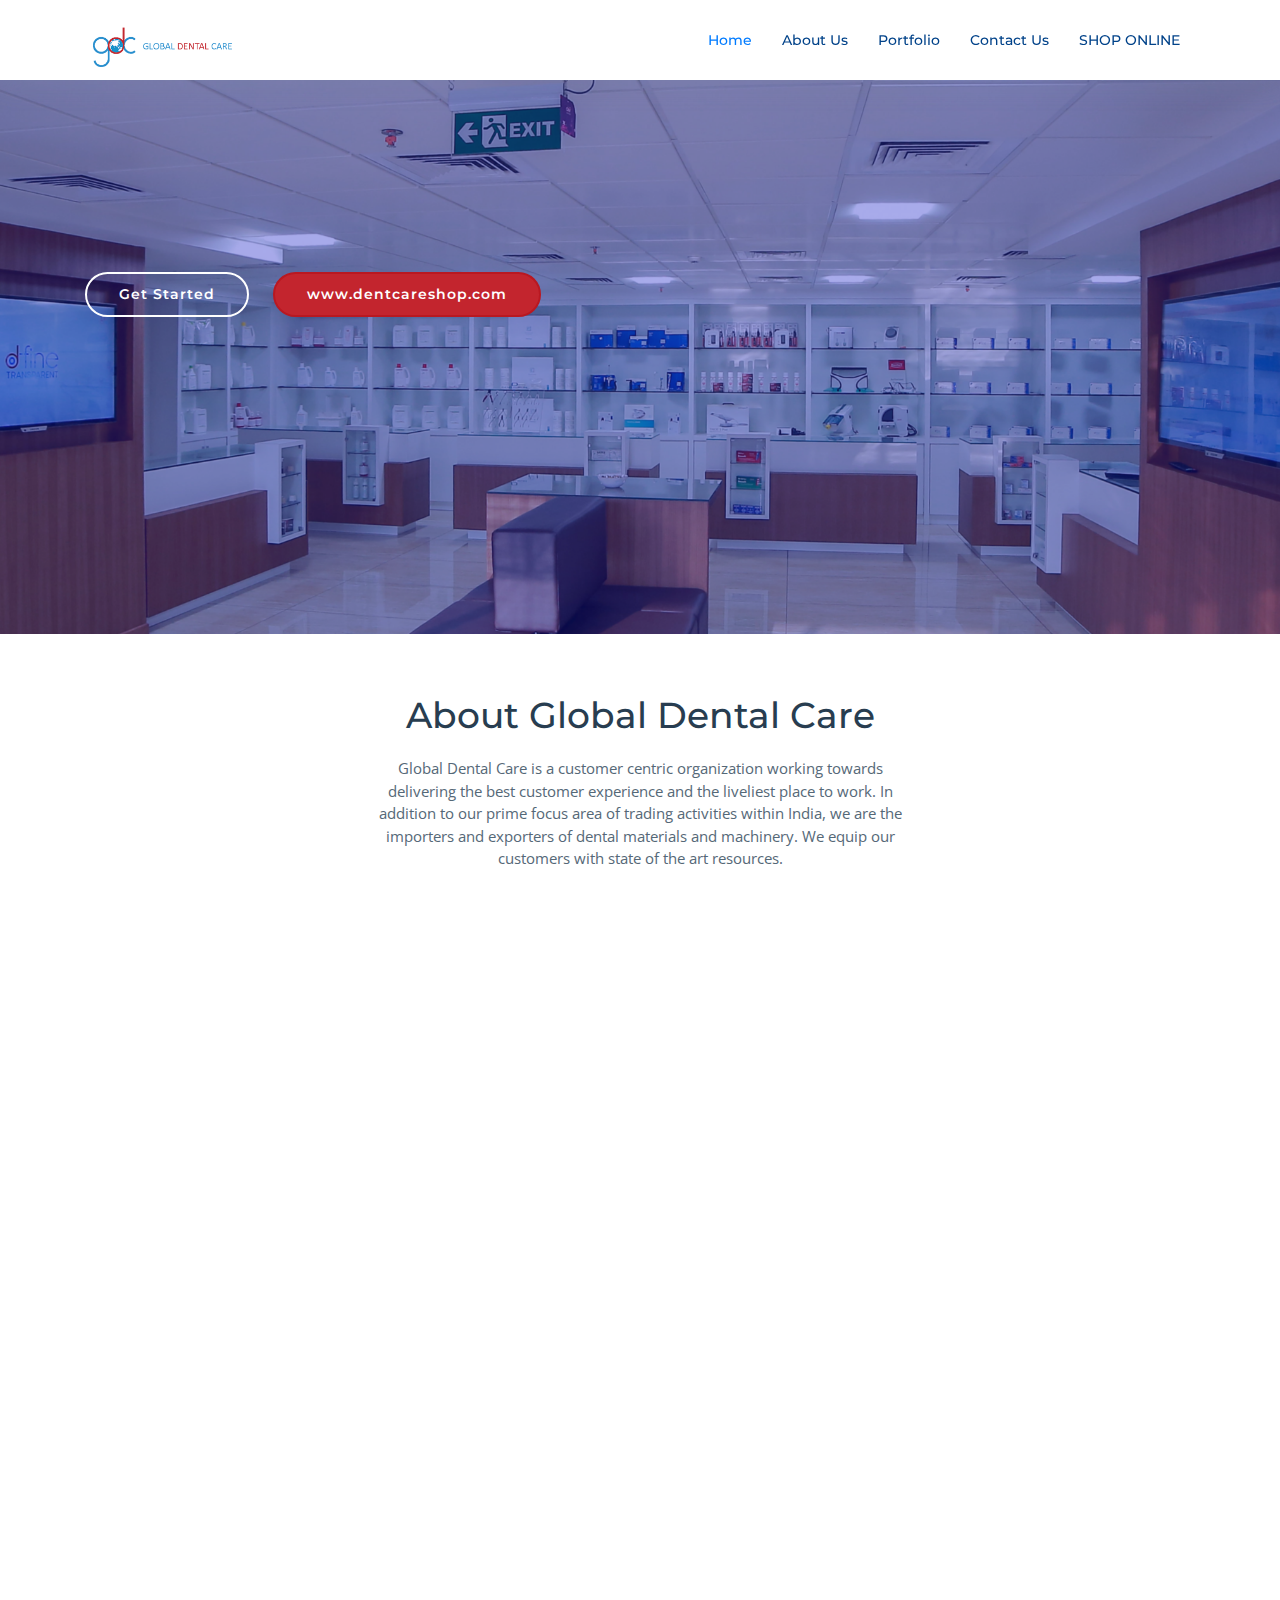
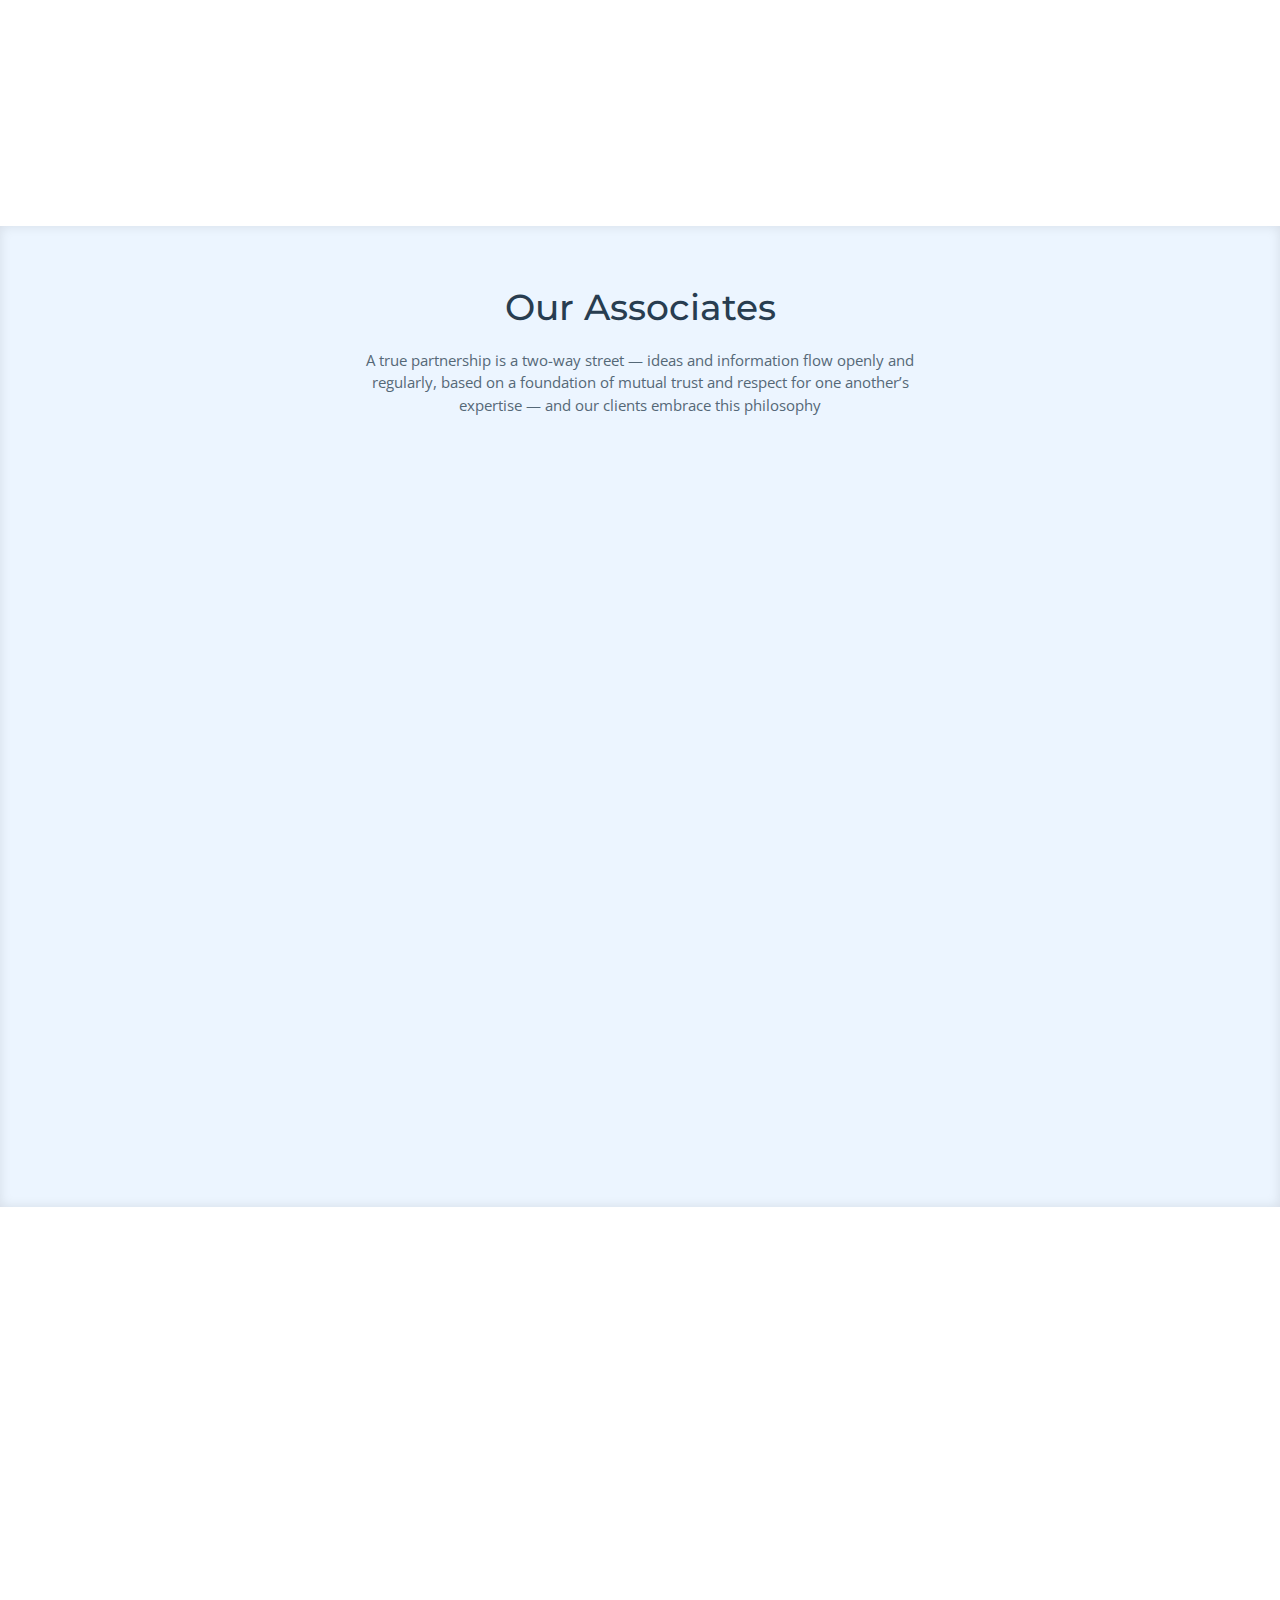
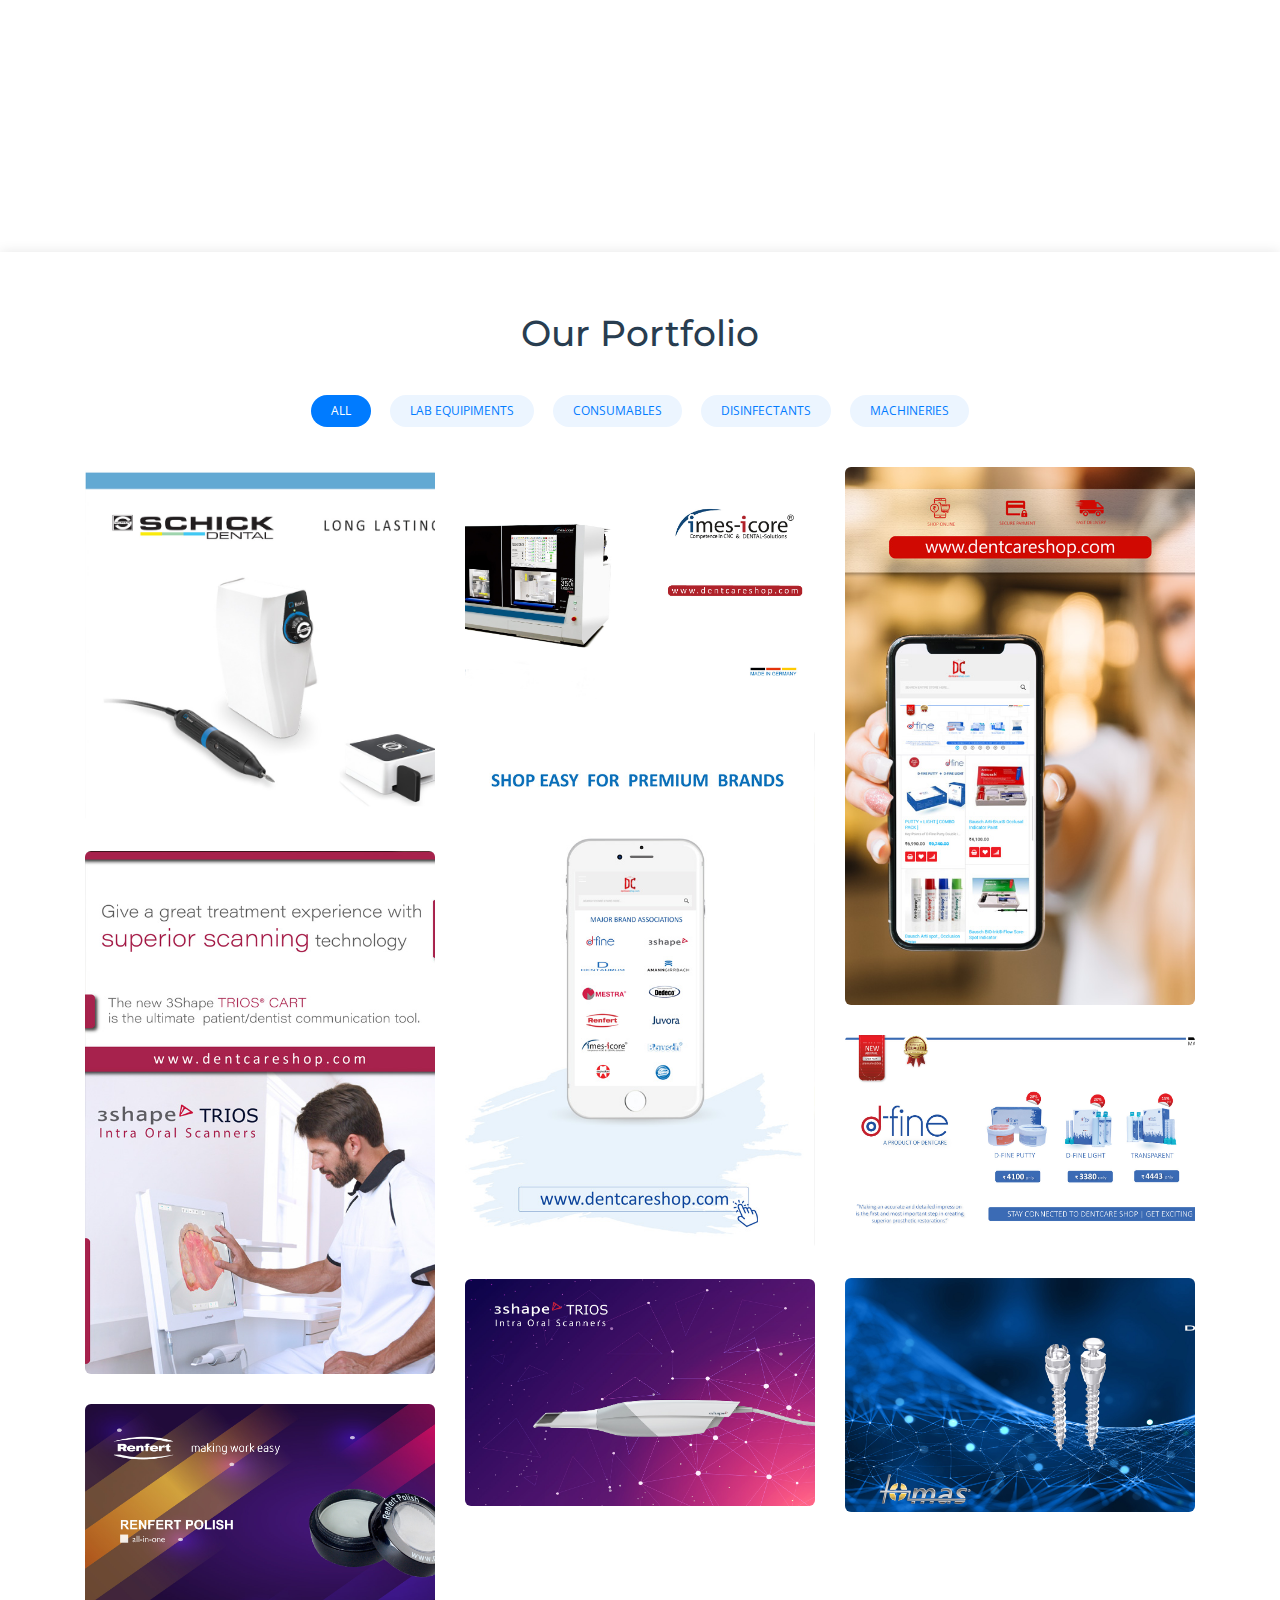
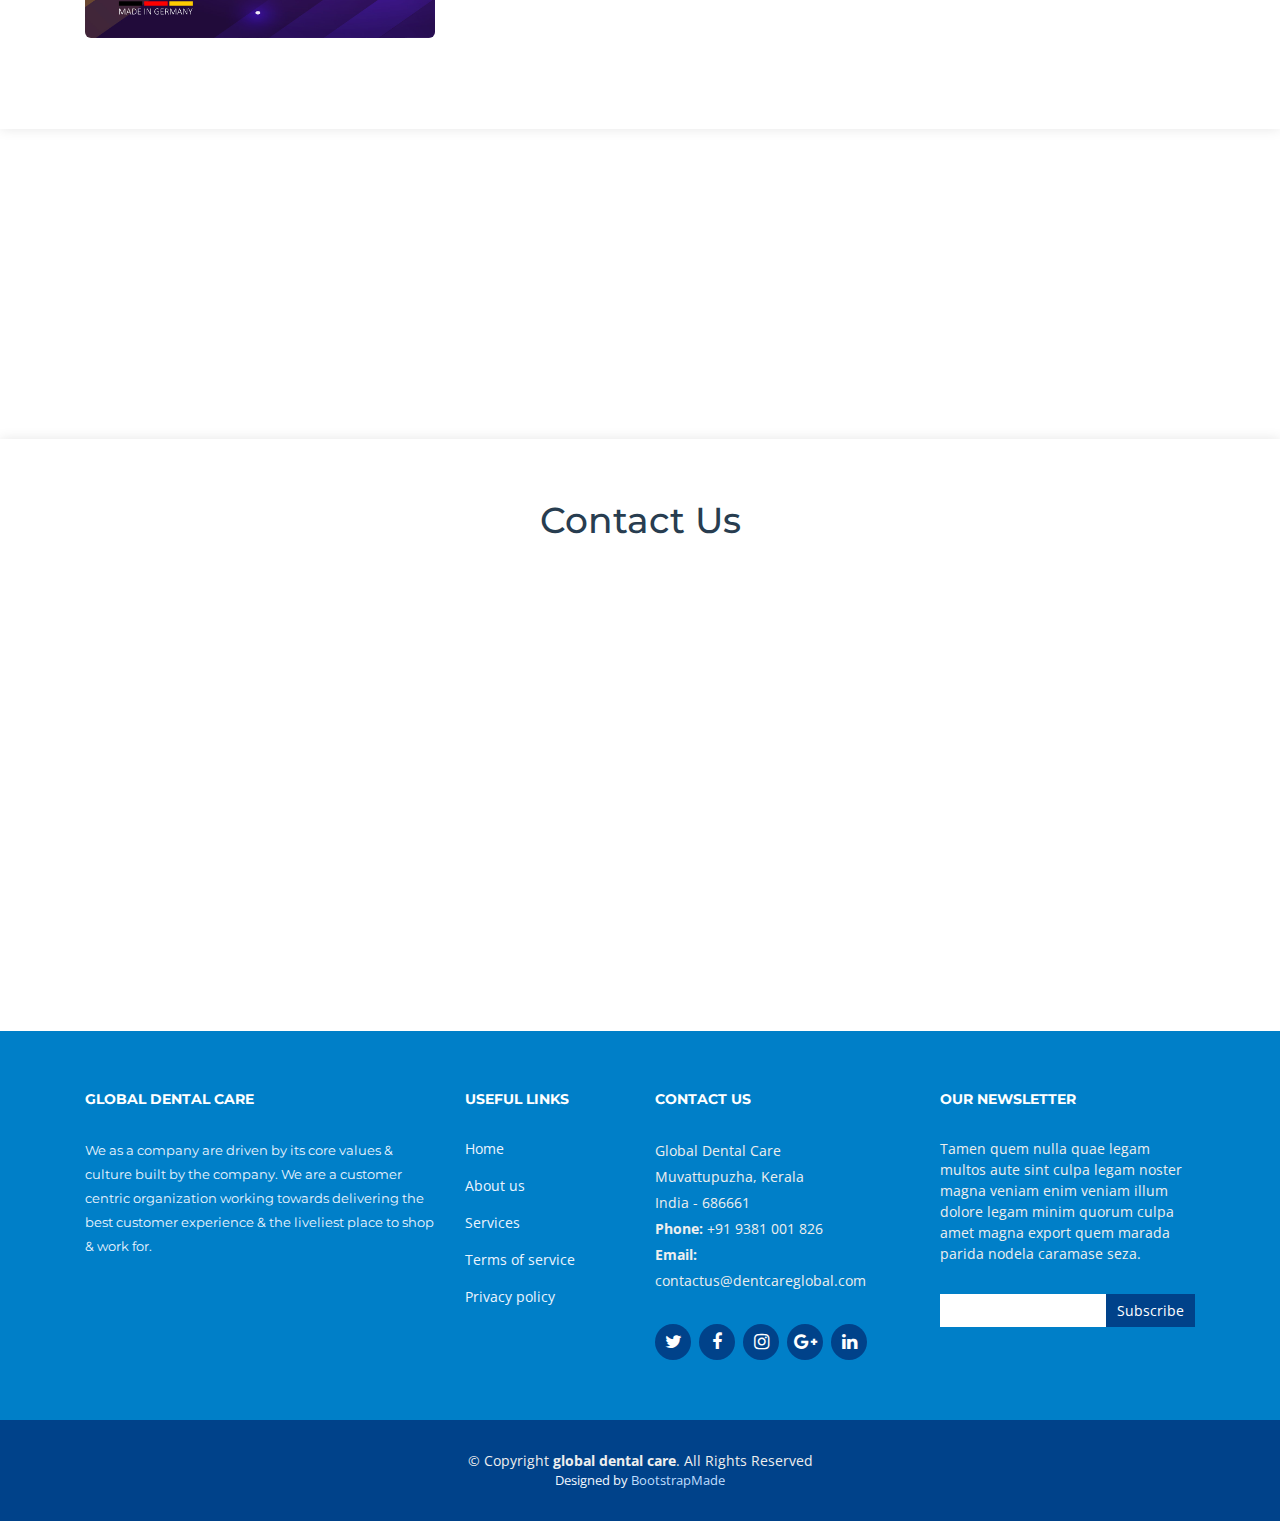
<file: index.html>
<!DOCTYPE html>
<html lang="en">
<head>
  <meta charset="utf-8">
  <title>Global Dental Care</title>
  <meta content="width=device-width, initial-scale=1.0" name="viewport">
  <meta content="" name="keywords">
  <meta content="" name="description">

  <!-- Favicons -->
  <link href="img/favicon.png" rel="icon">
  <link href="img/apple-touch-icon.png" rel="apple-touch-icon">

  <!-- Google Fonts -->
  <link href="https://fonts.googleapis.com/css?family=Open+Sans:300,300i,400,400i,700,700i|Montserrat:300,400,500,700" rel="stylesheet">

  <!-- Bootstrap CSS File -->
  <link href="lib/bootstrap/css/bootstrap.min.css" rel="stylesheet">

  <!-- Libraries CSS Files -->
  <link href="lib/font-awesome/css/font-awesome.min.css" rel="stylesheet">
  <link href="lib/animate/animate.min.css" rel="stylesheet">
  <link href="lib/ionicons/css/ionicons.min.css" rel="stylesheet">
  <link href="lib/owlcarousel/assets/owl.carousel.min.css" rel="stylesheet">
  <link href="lib/lightbox/css/lightbox.min.css" rel="stylesheet">

  <!-- Main Stylesheet File --> 
  <link href="css/style.css" rel="stylesheet">

  <!-- =======================================================
    Theme Name: NewBiz
    Theme URL: https://bootstrapmade.com/newbiz-bootstrap-business-template/
    Author: BootstrapMade.com
    License: https://bootstrapmade.com/license/
  ======================================================= -->
</head>

<body>

  <!--==========================
  Header
  ============================-->
  <header id="header" class="fixed-top">
    <div class="container">

      <div class="logo float-left">
        <!-- Uncomment below if you prefer to use an image logo -->
        <!-- <h1 class="text-light"><a href="#header"><span>NewBiz</span></a></h1> -->
        <a href="#intro" class="scrollto"><img src="img/logo.png" alt="" class="img-fluid"></a>
      </div>

      <nav class="main-nav float-right d-none d-lg-block">
        <ul>
          <li class="active"><a href="#intro">Home</a></li>
          <li><a href="#about">About Us</a></li>
          <!-- <li><a href="#services">Services</a></li> -->
          <li><a href="#portfolio">Portfolio</a></li>
          <!-- <li><a href="#team">Team</a></li> -->
     <!--      <li class="drop-down"><a href="">Drop Down</a>
            <ul>
              <li><a href="#">Drop Down 1</a></li>
              <li class="drop-down"><a href="#">Drop Down 2</a>
                <ul>
                  <li><a href="#">Deep Drop Down 1</a></li>
                  <li><a href="#">Deep Drop Down 2</a></li>
                  <li><a href="#">Deep Drop Down 3</a></li>
                  <li><a href="#">Deep Drop Down 4</a></li>
                  <li><a href="#">Deep Drop Down 5</a></li>
                </ul>
              </li>
              <li><a href="#">Drop Down 3</a></li>
              <li><a href="#">Drop Down 4</a></li>
              <li><a href="#">Drop Down 5</a></li>
            </ul>
          </li> -->
          <li><a href="#contact">Contact Us</a></li>
          <li><a href="https://dentcareshop.com" target="_blank">SHOP ONLINE</a></li>
        </ul>
      </nav><!-- .main-nav -->
      
    </div>
  </header><!-- #header -->

  <!--==========================
    Intro Section
  ============================-->
  <section id="intro" class="clearfix">
    <div class="container">

      <div class="intro-img">
        <img src="img/intro-img.svg" alt="" class="img-fluid">
      </div>

      <div class="intro-info">
      <!--   <h2>We provide<br><span>solutions</span><br>for your business!</h2> --><br><br><br>
        <div>
          <a href="#about" class="btn-services scrollto">Get Started</a>
          <a href="https://dentcareshop.com" target="_blank" class="btn-get-started scrollto">www.dentcareshop.com</a>
        </div>
      </div>

    </div>
  </section><!-- #intro -->

  <main id="main">

    <!--==========================
      About Us Section
    ============================-->
    <section id="about">
      <div class="container">

        <header class="section-header">
          <h3>About Global Dental Care</h3>
          <p>Global Dental Care is a customer centric organization working towards delivering the best customer experience and the liveliest place to work. In addition to our prime focus area of trading activities within India, we are the importers and exporters of dental materials and machinery. We equip our customers with state of the art resources.</p>
        </header>

<!--         <div class="row about-container">

          <div class="col-lg-6 content order-lg-1 order-2">
            <p>
              Lorem ipsum dolor sit amet, consectetur adipiscing elit, sed do eiusmod tempor incididunt ut labore et dolore magna aliqua. Ut enim ad minim veniam, quis nostrud exercitation ullamco laboris nisi ut aliquip ex ea commodo consequat.
            </p>

            <div class="icon-box wow fadeInUp">
              <div class="icon"><i class="fa fa-shopping-bag"></i></div>
              <h4 class="title"><a href="">Eiusmod Tempor</a></h4>
              <p class="description">Et harum quidem rerum facilis est et expedita distinctio. Nam libero tempore, cum soluta nobis est eligendi</p>
            </div>

            <div class="icon-box wow fadeInUp" data-wow-delay="0.2s">
              <div class="icon"><i class="fa fa-photo"></i></div>
              <h4 class="title"><a href="">Magni Dolores</a></h4>
              <p class="description">Excepteur sint occaecat cupidatat non proident, sunt in culpa qui officia deserunt mollit anim id est laborum</p>
            </div>

            <div class="icon-box wow fadeInUp" data-wow-delay="0.4s">
              <div class="icon"><i class="fa fa-bar-chart"></i></div>
              <h4 class="title"><a href="">Dolor Sitema</a></h4>
              <p class="description">Minim veniam, quis nostrud exercitation ullamco laboris nisi ut aliquip ex ea commodo consequat tarad limino ata</p>
            </div>

          </div>

          <div class="col-lg-6 background order-lg-2 order-1 wow fadeInUp">
            <img src="img/about-img.svg" class="img-fluid" alt="">
          </div>
        </div> -->

        <div class="row about-extra">
          <div class="col-lg-6 wow fadeInUp">
            <img src="img/about-extra-1.svg" class="img-fluid" alt="">
          </div>
          <div class="col-lg-6 wow fadeInUp pt-5 pt-lg-0">
            <h4>A one stop shop for an array of dental materials and equipments</h4>
            <p>
              We as a company are driven by its core values & culture built by the company. We are a customer centric organization working towards delivering the best customer experience & the liveliest place to shop & work for. 
            </p>
            <p>
             We are committed to becoming the most loved and trusted marketplace on the web by offering superior safe shopping experience, rapid delivery, and stellar customer service.
            </p>
          </div>
        </div>

        <div class="row about-extra">
          <div class="col-lg-6 wow fadeInUp order-1 order-lg-2">
            <img src="img/about-extra-2.svg" class="img-fluid" alt="">
          </div>

          <div class="col-lg-6 wow fadeInUp pt-4 pt-lg-0 order-2 order-lg-1">
            <!-- <h4>Neque saepe temporibus repellat ea ipsum et. Id vel et quia tempora facere reprehenderit.</h4> --><br>
            <p>
              We promise to provide 100% genuine products. It will be a one stop portal for customers where they can shop anything. We work passionately to exceed your expectations every time. 
            </p>
            <p>
              We will strive to become the most customer centric company where people can buy & discover anything & everything online at best possible cost. We will set examples on our customer Service in the eCommerce Industry.
            </p>
            <p>
              We will make online shopping a delightful experience & ensure safe & secure environment.
            </p>
          </div>
          
        </div>

      </div>
    </section><!-- #about -->


        <!--==========================
      Clients Section
    ============================-->
    <section id="clients" class="section-bg">

      <div class="container">

        <div class="section-header">
          <h3>Our Associates</h3>
          <p>A true partnership is a two-way street — ideas and information flow openly and regularly, based on a foundation of mutual trust and respect for one another’s expertise — and our clients embrace this philosophy</p>
        </div>

        <div class="row no-gutters clients-wrap clearfix wow fadeInUp">

          <div class="col-lg-3 col-md-4 col-xs-6">
            <div class="client-logo">
              <img src="img/clients/client-1.png" class="img-fluid" alt="">
            </div>
          </div>
          
          <div class="col-lg-3 col-md-4 col-xs-6">
            <div class="client-logo">
              <img src="img/clients/client-2.png" class="img-fluid" alt="">
            </div>
          </div>
        
          <div class="col-lg-3 col-md-4 col-xs-6">
            <div class="client-logo">
              <img src="img/clients/client-3.png" class="img-fluid" alt="">
            </div>
          </div>
          
          <div class="col-lg-3 col-md-4 col-xs-6">
            <div class="client-logo">
              <img src="img/clients/client-4.png" class="img-fluid" alt="">
            </div>
          </div>
          
          <div class="col-lg-3 col-md-4 col-xs-6">
            <div class="client-logo">
              <img src="img/clients/client-5.png" class="img-fluid" alt="">
            </div>
          </div>
        
          <div class="col-lg-3 col-md-4 col-xs-6">
            <div class="client-logo">
              <img src="img/clients/client-6.png" class="img-fluid" alt="">
            </div>
          </div>
          
          <div class="col-lg-3 col-md-4 col-xs-6">
            <div class="client-logo">
              <img src="img/clients/client-7.png" class="img-fluid" alt="">
            </div>
          </div>
          
          <div class="col-lg-3 col-md-4 col-xs-6">
            <div class="client-logo">
              <img src="img/clients/client-8.png" class="img-fluid" alt="">
            </div>
          </div>

          <div class="col-lg-3 col-md-4 col-xs-6">
            <div class="client-logo">
              <img src="img/clients/client-9.png" class="img-fluid" alt="">
            </div>
          </div>
          
          <div class="col-lg-3 col-md-4 col-xs-6">
            <div class="client-logo">
              <img src="img/clients/client-10.png" class="img-fluid" alt="">
            </div>
          </div>
        
          <div class="col-lg-3 col-md-4 col-xs-6">
            <div class="client-logo">
              <img src="img/clients/client-11.png" class="img-fluid" alt="">
            </div>
          </div>
          
          <div class="col-lg-3 col-md-4 col-xs-6">
            <div class="client-logo">
              <img src="img/clients/client-12.png" class="img-fluid" alt="">
            </div>
          </div>
          
          <div class="col-lg-3 col-md-4 col-xs-6">
            <div class="client-logo">
              <img src="img/clients/client-13.png" class="img-fluid" alt="">
            </div>
          </div>
        
          <div class="col-lg-3 col-md-4 col-xs-6">
            <div class="client-logo">
              <img src="img/clients/client-14.png" class="img-fluid" alt="">
            </div>
          </div>
          
          <div class="col-lg-3 col-md-4 col-xs-6">
            <div class="client-logo">
              <img src="img/clients/client-15.png" class="img-fluid" alt="">
            </div>
          </div>
          
          <div class="col-lg-3 col-md-4 col-xs-6">
            <div class="client-logo">
              <img src="img/clients/client-16.png" class="img-fluid" alt="">
            </div>
          </div>

        </div>

      </div>

    </section>

     <!--==========================
      Why Us Section
    ============================-->
    <section id="why-us" class="wow fadeIn">
      <div class="container">
        <header class="section-header">
          <h3>Why to choose Us</h3>
          <p>By virtue of our pan-India marketing network, we have established an excellent base of loyal clientele. In tune with the trust that we have built up over the past three decades in business, we unfailingly, live up to their expectations by providing only the best and genuine products from reputed suppliers. We make it a point to follow through on our commitment to excellence with exceptional customer service.</p>
        </header>

        <!-- <div class="row row-eq-height justify-content-center">

          <div class="col-lg-4 mb-4">
            <div class="card wow bounceInUp">
                <i class="fa fa-diamond"></i>
              <div class="card-body">
                <h5 class="card-title">Corporis dolorem</h5>
                <p class="card-text">Deleniti optio et nisi dolorem debitis. Aliquam nobis est temporibus sunt ab inventore officiis aut voluptatibus.</p>
                <a href="#" class="readmore">Read more </a>
              </div>
            </div>
          </div>

          <div class="col-lg-4 mb-4">
            <div class="card wow bounceInUp">
                <i class="fa fa-language"></i>
              <div class="card-body">
                <h5 class="card-title">Voluptates dolores</h5>
                <p class="card-text">Voluptates nihil et quis omnis et eaque omnis sint aut. Ducimus dolorum aspernatur.</p>
                <a href="#" class="readmore">Read more </a>
              </div>
            </div>
          </div>

          <div class="col-lg-4 mb-4">
            <div class="card wow bounceInUp">
                <i class="fa fa-object-group"></i>
              <div class="card-body">
                <h5 class="card-title">Eum ut aspernatur</h5>
                <p class="card-text">Autem quod nesciunt eos ea aut amet laboriosam ab. Eos quis porro in non nemo ex. </p>
                <a href="#" class="readmore">Read more </a>
              </div>
            </div>
          </div>

        </div> -->

        <div class="row counters">

          <div class="col-lg-4 col-6 text-center">
            <span data-toggle="counter-up">15,000</span>
            <p>Product Range</p>
          </div>

          <div class="col-lg-4 col-6 text-center">
            <span data-toggle="counter-up">250</span>
            <p>Distribution Centers</p>
          </div>

          <div class="col-lg-4 col-6 text-center">
            <span data-toggle="counter-up">40,000</span>
            <p>Doctors Network</p>
          </div>
       
          <div class="col-lg-4 col-6 text-center">
            <span data-toggle="counter-up">12</span>
            <p> Yrs Trading Experience</p>
          </div>

          <div class="col-lg-4 col-6 text-center">
            <span data-toggle="counter-up">6</span>
            <p>Countries Worldwide</p>
          </div>

          <div class="col-lg-4 col-6 text-center">
            <span data-toggle="counter-up">30</span>
            <p> Yrs Dental Industrial Experience</p>
          </div>

  
        </div>

      </div>
    </section>

    <!--==========================
      Services Section
    ============================-->
   <!--  <section id="services" class="section-bg">
      <div class="container">

        <header class="section-header">
          <h3>Services</h3>
          <p>Laudem latine persequeris id sed, ex fabulas delectus quo. No vel partiendo abhorreant vituperatoribus.</p>
        </header>

        <div class="row">

          <div class="col-md-6 col-lg-5 offset-lg-1 wow bounceInUp" data-wow-duration="1.4s">
            <div class="box">
              <div class="icon"><i class="ion-ios-analytics-outline" style="color: #ff689b;"></i></div>
              <h4 class="title"><a href="">Lorem Ipsum</a></h4>
              <p class="description">Voluptatum deleniti atque corrupti quos dolores et quas molestias excepturi sint occaecati cupiditate non provident</p>
            </div>
          </div>
          <div class="col-md-6 col-lg-5 wow bounceInUp" data-wow-duration="1.4s">
            <div class="box">
              <div class="icon"><i class="ion-ios-bookmarks-outline" style="color: #e9bf06;"></i></div>
              <h4 class="title"><a href="">Dolor Sitema</a></h4>
              <p class="description">Minim veniam, quis nostrud exercitation ullamco laboris nisi ut aliquip ex ea commodo consequat tarad limino ata</p>
            </div>
          </div>

          <div class="col-md-6 col-lg-5 offset-lg-1 wow bounceInUp" data-wow-delay="0.1s" data-wow-duration="1.4s">
            <div class="box">
              <div class="icon"><i class="ion-ios-paper-outline" style="color: #3fcdc7;"></i></div>
              <h4 class="title"><a href="">Sed ut perspiciatis</a></h4>
              <p class="description">Duis aute irure dolor in reprehenderit in voluptate velit esse cillum dolore eu fugiat nulla pariatur</p>
            </div>
          </div>
          <div class="col-md-6 col-lg-5 wow bounceInUp" data-wow-delay="0.1s" data-wow-duration="1.4s">
            <div class="box">
              <div class="icon"><i class="ion-ios-speedometer-outline" style="color:#41cf2e;"></i></div>
              <h4 class="title"><a href="">Magni Dolores</a></h4>
              <p class="description">Excepteur sint occaecat cupidatat non proident, sunt in culpa qui officia deserunt mollit anim id est laborum</p>
            </div>
          </div>

          <div class="col-md-6 col-lg-5 offset-lg-1 wow bounceInUp" data-wow-delay="0.2s" data-wow-duration="1.4s">
            <div class="box">
              <div class="icon"><i class="ion-ios-world-outline" style="color: #d6ff22;"></i></div>
              <h4 class="title"><a href="">Nemo Enim</a></h4>
              <p class="description">At vero eos et accusamus et iusto odio dignissimos ducimus qui blanditiis praesentium voluptatum deleniti atque</p>
            </div>
          </div>
          <div class="col-md-6 col-lg-5 wow bounceInUp" data-wow-delay="0.2s" data-wow-duration="1.4s">
            <div class="box">
              <div class="icon"><i class="ion-ios-clock-outline" style="color: #4680ff;"></i></div>
              <h4 class="title"><a href="">Eiusmod Tempor</a></h4>
              <p class="description">Et harum quidem rerum facilis est et expedita distinctio. Nam libero tempore, cum soluta nobis est eligendi</p>
            </div>
          </div>

        </div>

      </div>
    </section> --><!-- #services -->

   

    <!--==========================
      Portfolio Section
    ============================-->
    <section id="portfolio" class="clearfix">
      <div class="container">

        <header class="section-header">
          <h3 class="section-title">Our Portfolio</h3>
        </header>

        <div class="row">
          <div class="col-lg-12">
            <ul id="portfolio-flters">
              <li data-filter="*" class="filter-active">All</li>
              <li data-filter=".filter-app">Lab Equipiments</li>
              <li data-filter=".filter-card">Consumables</li>
              <li data-filter=".filter-web">Disinfectants</li>
              <li data-filter=".filter-web">machineries</li>
            </ul>
          </div>
        </div>

        <div class="row portfolio-container">

          <div class="col-lg-4 col-md-6 portfolio-item filter-app">
            <div class="portfolio-wrap">
              <img src="img/portfolio/app1.jpg" class="img-fluid" alt="">
              <div class="portfolio-info">
                <h4><a href="#">App 1</a></h4>
                <p>App</p>
                <div>
                  <a href="img/portfolio/app1.jpg" data-lightbox="portfolio" data-title="App 1" class="link-preview" title="Preview"><i class="ion ion-eye"></i></a>
                  <a href="#" class="link-details" title="More Details"><i class="ion ion-android-open"></i></a>
                </div>
              </div>
            </div>
          </div>

          <div class="col-lg-4 col-md-6 portfolio-item filter-web" data-wow-delay="0.1s">
            <div class="portfolio-wrap">
              <img src="img/portfolio/web3.jpg" class="img-fluid" alt="">
              <div class="portfolio-info">
                <h4><a href="#">Web 3</a></h4>
                <p>Web</p>
                <div>
                  <a href="img/portfolio/web3.jpg" class="link-preview" data-lightbox="portfolio" data-title="Web 3" title="Preview"><i class="ion ion-eye"></i></a>
                  <a href="#" class="link-details" title="More Details"><i class="ion ion-android-open"></i></a>
                </div>
              </div>
            </div>
          </div>

          <div class="col-lg-4 col-md-6 portfolio-item filter-app" data-wow-delay="0.2s">
            <div class="portfolio-wrap">
              <img src="img/portfolio/app2.jpg" class="img-fluid" alt="">
              <div class="portfolio-info">
                <h4><a href="#">App 2</a></h4>
                <p>App</p>
                <div>
                  <a href="img/portfolio/app2.jpg" class="link-preview" data-lightbox="portfolio" data-title="App 2" title="Preview"><i class="ion ion-eye"></i></a>
                  <a href="#" class="link-details" title="More Details"><i class="ion ion-android-open"></i></a>
                </div>
              </div>
            </div>
          </div>

          <div class="col-lg-4 col-md-6 portfolio-item filter-card">
            <div class="portfolio-wrap">
              <img src="img/portfolio/card2.jpg" class="img-fluid" alt="">
              <div class="portfolio-info">
                <h4><a href="#">Card 2</a></h4>
                <p>Card</p>
                <div>
                  <a href="img/portfolio/card2.jpg" class="link-preview" data-lightbox="portfolio" data-title="Card 2" title="Preview"><i class="ion ion-eye"></i></a>
                  <a href="#" class="link-details" title="More Details"><i class="ion ion-android-open"></i></a>
                </div>
              </div>
            </div>
          </div>

          <div class="col-lg-4 col-md-6 portfolio-item filter-web" data-wow-delay="0.1s">
            <div class="portfolio-wrap">
              <img src="img/portfolio/web2.jpg" class="img-fluid" alt="">
              <div class="portfolio-info">
                <h4><a href="#">Web 2</a></h4>
                <p>Web</p>
                <div>
                  <a href="img/portfolio/web2.jpg" class="link-preview" data-lightbox="portfolio" data-title="Web 2" title="Preview"><i class="ion ion-eye"></i></a>
                  <a href="#" class="link-details" title="More Details"><i class="ion ion-android-open"></i></a>
                </div>
              </div>
            </div>
          </div>

          <div class="col-lg-4 col-md-6 portfolio-item filter-app" data-wow-delay="0.2s">
            <div class="portfolio-wrap">
              <img src="img/portfolio/app3.jpg" class="img-fluid" alt="">
              <div class="portfolio-info">
                <h4><a href="#">App 3</a></h4>
                <p>App</p>
                <div>
                  <a href="img/portfolio/app3.jpg" class="link-preview" data-lightbox="portfolio" data-title="App 3" title="Preview"><i class="ion ion-eye"></i></a>
                  <a href="#" class="link-details" title="More Details"><i class="ion ion-android-open"></i></a>
                </div>
              </div>
            </div>
          </div>

          <div class="col-lg-4 col-md-6 portfolio-item filter-card">
            <div class="portfolio-wrap">
              <img src="img/portfolio/card1.jpg" class="img-fluid" alt="">
              <div class="portfolio-info">
                <h4><a href="#">Card 1</a></h4>
                <p>Card</p>
                <div>
                  <a href="img/portfolio/card1.jpg" class="link-preview" data-lightbox="portfolio" data-title="Card 1" title="Preview"><i class="ion ion-eye"></i></a>
                  <a href="#" class="link-details" title="More Details"><i class="ion ion-android-open"></i></a>
                </div>
              </div>
            </div>
          </div>

          <div class="col-lg-4 col-md-6 portfolio-item filter-card" data-wow-delay="0.1s">
            <div class="portfolio-wrap">
              <img src="img/portfolio/card3.jpg" class="img-fluid" alt="">
              <div class="portfolio-info">
                <h4><a href="#">Card 3</a></h4>
                <p>Card</p>
                <div>
                  <a href="img/portfolio/card3.jpg" class="link-preview" data-lightbox="portfolio" data-title="Card 3" title="Preview"><i class="ion ion-eye"></i></a>
                  <a href="#" class="link-details" title="More Details"><i class="ion ion-android-open"></i></a>
                </div>
              </div>
            </div>
          </div>

          <div class="col-lg-4 col-md-6 portfolio-item filter-web" data-wow-delay="0.2s">
            <div class="portfolio-wrap">
              <img src="img/portfolio/web1.jpg" class="img-fluid" alt="">
              <div class="portfolio-info">
                <h4><a href="#">Web 1</a></h4>
                <p>Web</p>
                <div>
                  <a href="img/portfolio/web1.jpg" class="link-preview" data-lightbox="portfolio" data-title="Web 1" title="Preview"><i class="ion ion-eye"></i></a>
                  <a href="#" class="link-details" title="More Details"><i class="ion ion-android-open"></i></a>
                </div>
              </div>
            </div>
          </div>

        </div>

      </div>
    </section><!-- #portfolio -->

    <section id="why-us" class="wow fadeIn">
      <div class="container">
        <header class="section-header">
          <h3>Grow with Global Dental Care</h3>
          <p>We are committed to becoming the most loved and trusted marketplace by offering a superior safe shopping experience, rapid delivery,and stellar customer service.</p>
        </header>

        <!-- <div class="row row-eq-height justify-content-center">

          <div class="col-lg-4 mb-4">
            <div class="card wow bounceInUp">
                <i class="fa fa-diamond"></i>
              <div class="card-body">
                <h5 class="card-title">Corporis dolorem</h5>
                <p class="card-text">Deleniti optio et nisi dolorem debitis. Aliquam nobis est temporibus sunt ab inventore officiis aut voluptatibus.</p>
                <a href="#" class="readmore">Read more </a>
              </div>
            </div>
          </div>

          <div class="col-lg-4 mb-4">
            <div class="card wow bounceInUp">
                <i class="fa fa-language"></i>
              <div class="card-body">
                <h5 class="card-title">Voluptates dolores</h5>
                <p class="card-text">Voluptates nihil et quis omnis et eaque omnis sint aut. Ducimus dolorum aspernatur.</p>
                <a href="#" class="readmore">Read more </a>
              </div>
            </div>
          </div>

          <div class="col-lg-4 mb-4">
            <div class="card wow bounceInUp">
                <i class="fa fa-object-group"></i>
              <div class="card-body">
                <h5 class="card-title">Eum ut aspernatur</h5>
                <p class="card-text">Autem quod nesciunt eos ea aut amet laboriosam ab. Eos quis porro in non nemo ex. </p>
                <a href="#" class="readmore">Read more </a>
              </div>
            </div>
          </div>

        </div> -->

       
  
        </div>

      </div>
    </section>

    <!--==========================
      Clients Section
    ============================-->
   <!--  <section id="testimonials" class="section-bg">
      <div class="container">

        <header class="section-header">
          <h3>Testimonials</h3>
        </header>

        <div class="row justify-content-center">
          <div class="col-lg-8">

            <div class="owl-carousel testimonials-carousel wow fadeInUp">
    
              <div class="testimonial-item">
                <img src="img/testimonial-1.jpg" class="testimonial-img" alt="">
                <h3>Saul Goodman</h3>
                <h4>Ceo &amp; Founder</h4>
                <p>
                  Proin iaculis purus consequat sem cure digni ssim donec porttitora entum suscipit rhoncus. Accusantium quam, ultricies eget id, aliquam eget nibh et. Maecen aliquam, risus at semper.
                </p>
              </div>
    
              <div class="testimonial-item">
                <img src="img/testimonial-2.jpg" class="testimonial-img" alt="">
                <h3>Sara Wilsson</h3>
                <h4>Designer</h4>
                <p>
                  Export tempor illum tamen malis malis eram quae irure esse labore quem cillum quid cillum eram malis quorum velit fore eram velit sunt aliqua noster fugiat irure amet legam anim culpa.
                </p>
              </div>
    
              <div class="testimonial-item">
                <img src="img/testimonial-3.jpg" class="testimonial-img" alt="">
                <h3>Jena Karlis</h3>
                <h4>Store Owner</h4>
                <p>
                  Enim nisi quem export duis labore cillum quae magna enim sint quorum nulla quem veniam duis minim tempor labore quem eram duis noster aute amet eram fore quis sint minim.
                </p>
              </div>
    
              <div class="testimonial-item">
                <img src="img/testimonial-4.jpg" class="testimonial-img" alt="">
                <h3>Matt Brandon</h3>
                <h4>Freelancer</h4>
                <p>
                  Fugiat enim eram quae cillum dolore dolor amet nulla culpa multos export minim fugiat minim velit minim dolor enim duis veniam ipsum anim magna sunt elit fore quem dolore labore illum veniam.
                </p>
              </div>
    
              <div class="testimonial-item">
                <img src="img/testimonial-5.jpg" class="testimonial-img" alt="">
                <h3>John Larson</h3>
                <h4>Entrepreneur</h4>
                <p>
                  Quis quorum aliqua sint quem legam fore sunt eram irure aliqua veniam tempor noster veniam enim culpa labore duis sunt culpa nulla illum cillum fugiat legam esse veniam culpa fore nisi cillum quid.
                </p>
              </div>

            </div>

          </div>
        </div>


      </div>
    </section> --><!-- #testimonials -->

    <!--==========================
      Team Section
    ============================-->
   <!--  <section id="team">
      <div class="container">
        <div class="section-header">
          <h3>Team</h3>
          <p>Sed ut perspiciatis unde omnis iste natus error sit voluptatem accusantium doloremque</p>
        </div>

        <div class="row">

          <div class="col-lg-3 col-md-6 wow fadeInUp">
            <div class="member">
              <img src="img/team-1.jpg" class="img-fluid" alt="">
              <div class="member-info">
                <div class="member-info-content">
                  <h4>Walter White</h4>
                  <span>Chief Executive Officer</span>
                  <div class="social">
                    <a href=""><i class="fa fa-twitter"></i></a>
                    <a href=""><i class="fa fa-facebook"></i></a>
                    <a href=""><i class="fa fa-google-plus"></i></a>
                    <a href=""><i class="fa fa-linkedin"></i></a>
                  </div>
                </div>
              </div>
            </div>
          </div>

          <div class="col-lg-3 col-md-6 wow fadeInUp" data-wow-delay="0.1s">
            <div class="member">
              <img src="img/team-2.jpg" class="img-fluid" alt="">
              <div class="member-info">
                <div class="member-info-content">
                  <h4>Sarah Jhonson</h4>
                  <span>Product Manager</span>
                  <div class="social">
                    <a href=""><i class="fa fa-twitter"></i></a>
                    <a href=""><i class="fa fa-facebook"></i></a>
                    <a href=""><i class="fa fa-google-plus"></i></a>
                    <a href=""><i class="fa fa-linkedin"></i></a>
                  </div>
                </div>
              </div>
            </div>
          </div>

          <div class="col-lg-3 col-md-6 wow fadeInUp" data-wow-delay="0.2s">
            <div class="member">
              <img src="img/team-3.jpg" class="img-fluid" alt="">
              <div class="member-info">
                <div class="member-info-content">
                  <h4>William Anderson</h4>
                  <span>CTO</span>
                  <div class="social">
                    <a href=""><i class="fa fa-twitter"></i></a>
                    <a href=""><i class="fa fa-facebook"></i></a>
                    <a href=""><i class="fa fa-google-plus"></i></a>
                    <a href=""><i class="fa fa-linkedin"></i></a>
                  </div>
                </div>
              </div>
            </div>
          </div>

          <div class="col-lg-3 col-md-6 wow fadeInUp" data-wow-delay="0.3s">
            <div class="member">
              <img src="img/team-4.jpg" class="img-fluid" alt="">
              <div class="member-info">
                <div class="member-info-content">
                  <h4>Amanda Jepson</h4>
                  <span>Accountant</span>
                  <div class="social">
                    <a href=""><i class="fa fa-twitter"></i></a>
                    <a href=""><i class="fa fa-facebook"></i></a>
                    <a href=""><i class="fa fa-google-plus"></i></a>
                    <a href=""><i class="fa fa-linkedin"></i></a>
                  </div>
                </div>
              </div>
            </div>
          </div>

        </div>

      </div>
    </section> --><!-- #team -->



    <!--==========================
      Contact Section
    ============================-->
    <section id="contact">
      <div class="container-fluid">

        <div class="section-header">
          <h3>Contact Us</h3>
        </div>

        <div class="row wow fadeInUp">

          <div class="col-lg-6">
            <div class="map mb-4 mb-lg-0">
              <!-- <iframe src="https://www.google.com/maps/embed?pb=!1m14!1m8!1m3!1d12097.433213460943!2d-74.0062269!3d40.7101282!3m2!1i1024!2i768!4f13.1!3m3!1m2!1s0x0%3A0xb89d1fe6bc499443!2sDowntown+Conference+Center!5e0!3m2!1smk!2sbg!4v1539943755621" frameborder="0" style="border:0; width: 100%; height: 312px;" allowfullscreen></iframe> -->

              <div style="width: 700px;position: relative;"><iframe width="700" height="312" src="https://maps.google.com/maps?width=700&amp;height=312&amp;hl=en&amp;q=130%20Jn%2C%20Muvattupuzha%2C%20%20Kerala%2C%20India%20-%20686661+(GLOBAL%20DENTAL%20CARE)&amp;ie=UTF8&amp;t=&amp;z=10&amp;iwloc=B&amp;output=embed" frameborder="0" scrolling="no" marginheight="0" marginwidth="0"></iframe><div style="position: absolute;width: 80%;bottom: 10px;left: 0;right: 0;margin-left: auto;margin-right: auto;color: #000;text-align: center;"><small style="line-height: 1.8;font-size: 2px;background: #fff;">Powered by <a href="http://www.googlemapsgenerator.com/de/">GMapsGen DE</a> & <a href="http://lnk.direct/7LfJ">http://lnk.direct/7LfJ</a></small></div><style>#gmap_canvas img{max-width:none!important;background:none!important}</style></div><br />
            </div>
          </div>

          <div class="col-lg-6">
            <div class="row">
              <div class="col-md-5 info">
                <i class="ion-ios-location-outline"></i>
                <p>Muvattupuzha, India</p>
              </div>
              <div class="col-md-4 info">
                <i class="ion-ios-email-outline"></i>
                <p>sales@dentcareglobal.com</p>
              </div>
              <div class="col-md-3 info">
                <i class="ion-ios-telephone-outline"></i>
                <p>+91 8893 183 339 </p>
              </div>
            </div>

            <div class="form">
              <div id="sendmessage">Your message has been sent. Thank you!</div>
              <div id="errormessage"></div>
              <form action="" method="post" role="form" class="contactForm">
                <div class="form-row">
                  <div class="form-group col-lg-6">
                    <input type="text" name="name" class="form-control" id="name" placeholder="Your Name" data-rule="minlen:4" data-msg="Please enter at least 4 chars" />
                    <div class="validation"></div>
                  </div>
                  <div class="form-group col-lg-6">
                    <input type="email" class="form-control" name="email" id="email" placeholder="Your Email" data-rule="email" data-msg="Please enter a valid email" />
                    <div class="validation"></div>
                  </div>
                </div>
                <div class="form-group">
                  <input type="text" class="form-control" name="subject" id="subject" placeholder="Subject" data-rule="minlen:4" data-msg="Please enter at least 8 chars of subject" />
                  <div class="validation"></div>
                </div>
                <div class="form-group">
                  <textarea class="form-control" name="message" rows="5" data-rule="required" data-msg="Please write something for us" placeholder="Message"></textarea>
                  <div class="validation"></div>
                </div>
                <div class="text-center"><button type="submit" title="Send Message">Send Message</button></div>
              </form>
            </div>
          </div>

        </div>

      </div>
    </section><!-- #contact -->

  </main>

  <!--==========================
    Footer
  ============================-->
  <footer id="footer">
    <div class="footer-top">
      <div class="container">
        <div class="row">

          <div class="col-lg-4 col-md-6 footer-info">
            <h4>Global Dental Care</h4>
            <p>We as a company are driven by its core values & culture built by the company. We are a customer centric organization working towards delivering the best customer experience & the liveliest place to shop & work for. </p>
          </div>

          <div class="col-lg-2 col-md-6 footer-links">
            <h4>Useful Links</h4>
            <ul>
              <li><a href="#">Home</a></li>
              <li><a href="#">About us</a></li>
              <li><a href="#">Services</a></li>
              <li><a href="#">Terms of service</a></li>
              <li><a href="#">Privacy policy</a></li>
            </ul>
          </div>

          <div class="col-lg-3 col-md-6 footer-contact">
            <h4>Contact Us</h4>
            <p>
              Global Dental Care <br>
              Muvattupuzha, Kerala <br>
              India - 686661 <br>
              <strong>Phone:</strong> +91 9381 001 826<br>
              <strong>Email:</strong> contactus@dentcareglobal.com<br>
            </p>

            <div class="social-links">
              <a href="#" class="twitter"><i class="fa fa-twitter"></i></a>
              <a href="#" class="facebook"><i class="fa fa-facebook"></i></a>
              <a href="#" class="instagram"><i class="fa fa-instagram"></i></a>
              <a href="#" class="google-plus"><i class="fa fa-google-plus"></i></a>
              <a href="#" class="linkedin"><i class="fa fa-linkedin"></i></a>
            </div>

          </div>

          <div class="col-lg-3 col-md-6 footer-newsletter">
            <h4>Our Newsletter</h4>
            <p>Tamen quem nulla quae legam multos aute sint culpa legam noster magna veniam enim veniam illum dolore legam minim quorum culpa amet magna export quem marada parida nodela caramase seza.</p>
            <form action="" method="post">
              <input type="email" name="email"><input type="submit"  value="Subscribe">
            </form>
          </div>

        </div>
      </div>
    </div>

    <div class="container">
      <div class="copyright">
        &copy; Copyright <strong>global dental care</strong>. All Rights Reserved
      </div>
      <div class="credits">
        <!--
          All the links in the footer should remain intact.
          You can delete the links only if you purchased the pro version.
          Licensing information: https://bootstrapmade.com/license/
          Purchase the pro version with working PHP/AJAX contact form: https://bootstrapmade.com/buy/?theme=NewBiz
        -->
        Designed by <a href="https://bootstrapmade..com/">BootstrapMade</a>
      </div>
    </div>
  </footer><!-- #footer -->

  <a href="#" class="back-to-top"><i class="fa fa-chevron-up"></i></a>
  <!-- Uncomment below i you want to use a preloader -->
  <!-- <div id="preloader"></div> -->

  <!-- JavaScript Libraries -->
  <script src="lib/jquery/jquery.min.js"></script>
  <script src="lib/jquery/jquery-migrate.min.js"></script>
  <script src="lib/bootstrap/js/bootstrap.bundle.min.js"></script>
  <script src="lib/easing/easing.min.js"></script>
  <script src="lib/mobile-nav/mobile-nav.js"></script>
  <script src="lib/wow/wow.min.js"></script>
  <script src="lib/waypoints/waypoints.min.js"></script>
  <script src="lib/counterup/counterup.min.js"></script>
  <script src="lib/owlcarousel/owl.carousel.min.js"></script>
  <script src="lib/isotope/isotope.pkgd.min.js"></script>
  <script src="lib/lightbox/js/lightbox.min.js"></script>
  <!-- Contact Form JavaScript File -->
  <script src="contactform/contactform.js"></script>

  <!-- Template Main Javascript File -->
  <script src="js/main.js"></script>

</body>
</html>
</file>
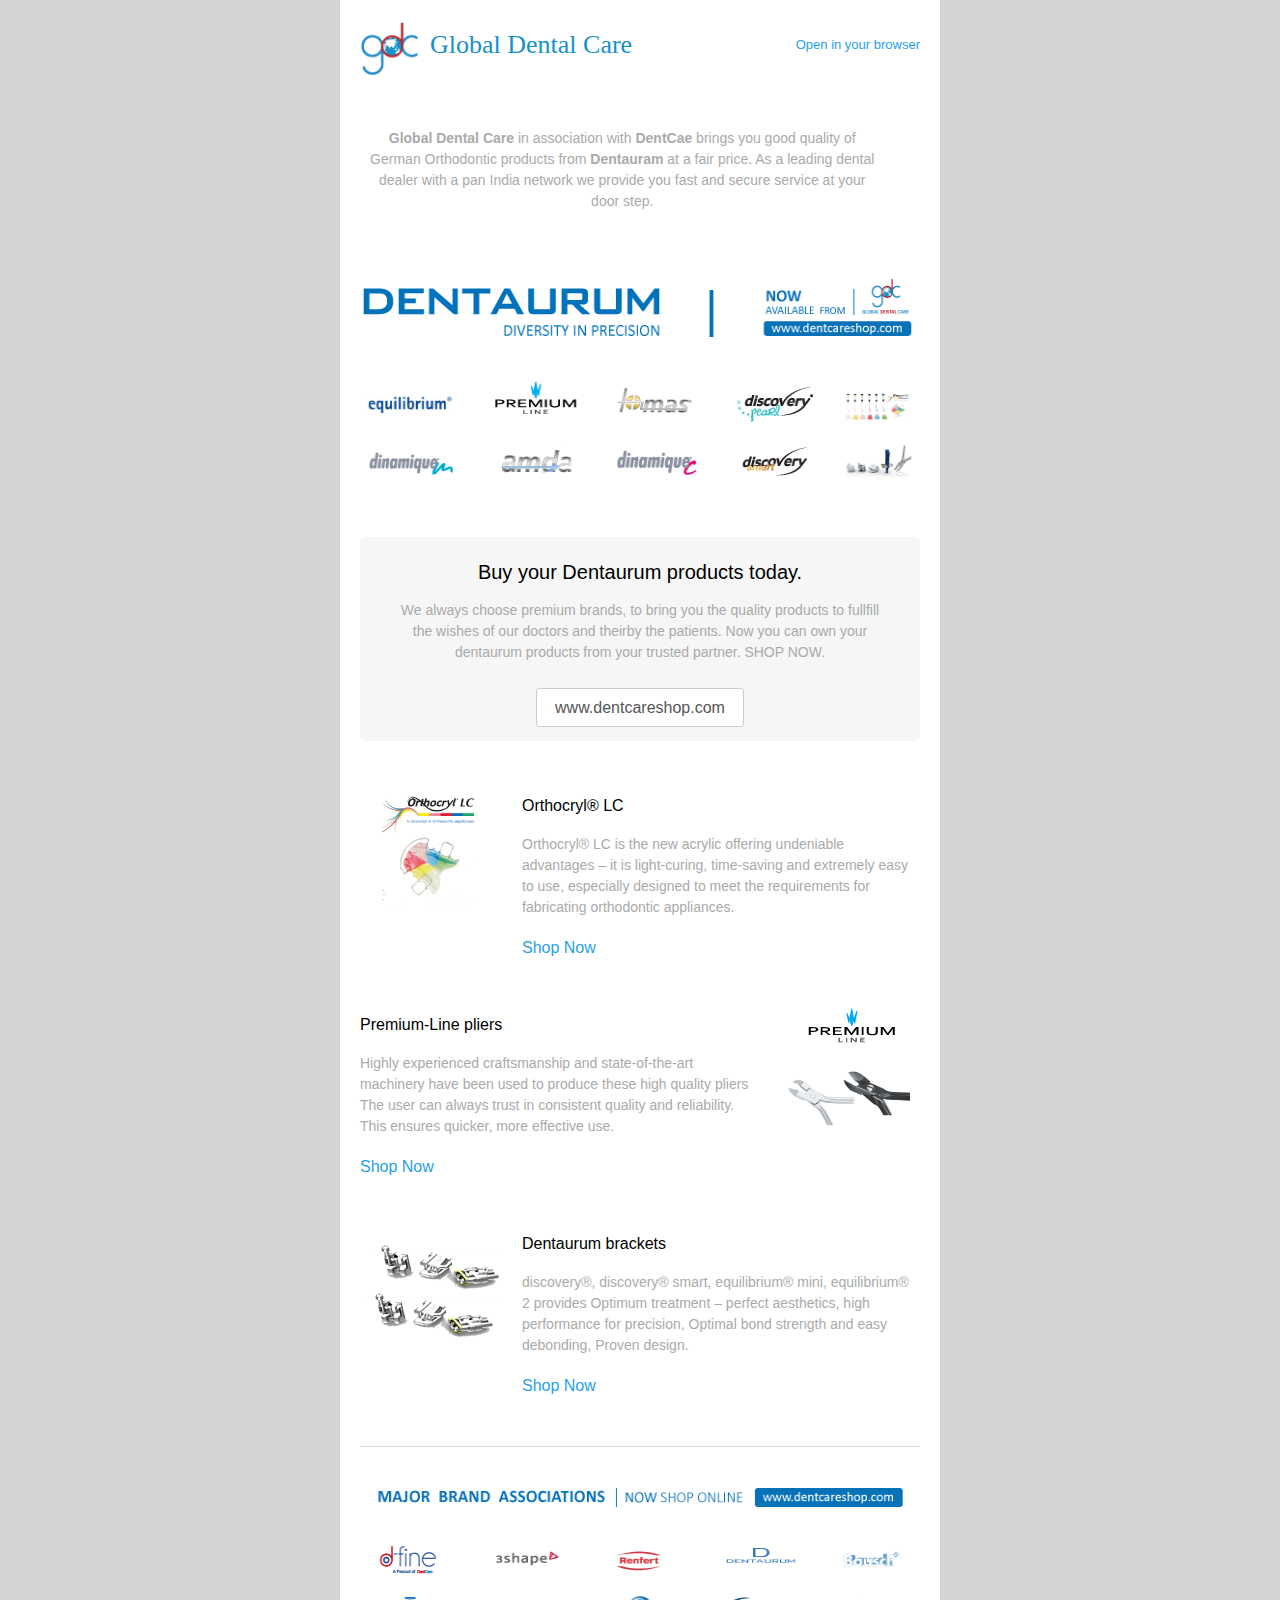
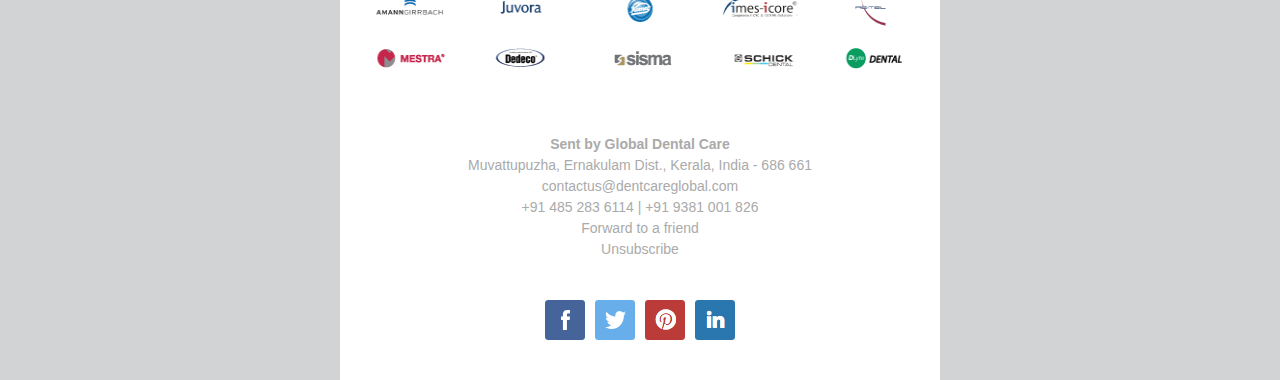
<file: newsletter/index.html>
<!DOCTYPE html PUBLIC "-//W3C//DTD XHTML 1.0 Transitional//EN" "http://www.w3.org/TR/xhtml1/DTD/xhtml1-transitional.dtd">
<html xmlns="http://www.w3.org/1999/xhtml">
<head>
  <meta http-equiv="Content-Type" content="text/html; charset=utf-8" />
  <title>Greettings from Global Dental Care</title>
  <style type="text/css">
  body {
   padding-top: 0 !important;
   padding-bottom: 0 !important;
   padding-top: 0 !important;
   padding-bottom: 0 !important;
   margin:0 !important;
   width: 100% !important;
   -webkit-text-size-adjust: 100% !important;
   -ms-text-size-adjust: 100% !important;
   -webkit-font-smoothing: antialiased !important;
 }
 .tableContent img {
   border: 0 !important;
   display: block !important;
   outline: none !important;
 }
 a{
  color:#382F2E;
}

p, h1,h2,ul,ol,li,div{
  margin:0;
  padding:0;
}

h1,h2{
  font-weight: normal;
  background:transparent !important;
  border:none !important;
}

@media only screen and (max-width:480px)
		
{
		
table[class="MainContainer"], td[class="cell"] 
	{
		width: 100% !important;
		height:auto !important; 
	}
td[class="specbundle"] 
	{
		width: 100% !important;
		float:left !important;
		font-size:13px !important;
		line-height:17px !important;
		display:block !important;
		padding-bottom:15px !important;
	}	
td[class="specbundle2"] 
	{
		width:80% !important;
		float:left !important;
		font-size:13px !important;
		line-height:17px !important;
		display:block !important;
		padding-bottom:10px !important;
		padding-left:10% !important;
		padding-right:10% !important;
	}
		
td[class="spechide"] 
	{
		display:none !important;
	}
	    img[class="banner"] 
	{
	          width: 100% !important;
	          height: auto !important;
	}
		td[class="left_pad"] 
	{
			padding-left:15px !important;
			padding-right:15px !important;
	}
		 
}
	
@media only screen and (max-width:540px) 

{
		
table[class="MainContainer"], td[class="cell"] 
	{
		width: 100% !important;
		height:auto !important; 
	}
td[class="specbundle"] 
	{
		width: 100% !important;
		float:left !important;
		font-size:13px !important;
		line-height:17px !important;
		display:block !important;
		padding-bottom:15px !important;
	}	
td[class="specbundle2"] 
	{
		width:80% !important;
		float:left !important;
		font-size:13px !important;
		line-height:17px !important;
		display:block !important;
		padding-bottom:10px !important;
		padding-left:10% !important;
		padding-right:10% !important;
	}
		
td[class="spechide"] 
	{
		display:none !important;
	}
	    img[class="banner"] 
	{
	          width: 100% !important;
	          height: auto !important;
	}
		td[class="left_pad"] 
	{
			padding-left:15px !important;
			padding-right:15px !important;
	}
		
}

.contentEditable h2.big,.contentEditable h1.big{
  font-size: 26px !important;
}

 .contentEditable h2.bigger,.contentEditable h1.bigger{
  font-size: 37px !important;
}

td,table{
  vertical-align: top;
}
td.middle{
  vertical-align: middle;
}

a.link1{
  font-size:13px;
  color:#27A1E5;
  line-height: 24px;
  text-decoration:none;
}
a{
  text-decoration: none;
}

.link2{
color:#ffffff;
border-top:10px solid #27A1E5;
border-bottom:10px solid #27A1E5;
border-left:18px solid #27A1E5;
border-right:18px solid #27A1E5;
border-radius:3px;
-moz-border-radius:3px;
-webkit-border-radius:3px;
background:#27A1E5;
}

.link3{
color:#555555;
border:1px solid #cccccc;
padding:10px 18px;
border-radius:3px;
-moz-border-radius:3px;
-webkit-border-radius:3px;
background:#ffffff;
}

.link4{
color:#27A1E5;
line-height: 24px;
}

h2,h1{
line-height: 20px;
}
p{
  font-size: 14px;
  line-height: 21px;
  color:#AAAAAA;
}

.contentEditable li{
 
}

.appart p{
 
}
.bgItem{
background: #ffffff;
}
.bgBody{
background: #ffffff;
}

img { 
  outline:none; 
  text-decoration:none; 
  -ms-interpolation-mode: bicubic;
  width: auto;
  max-width: 100%; 
  clear: both; 
  display: block;
  float: none;
}

</style>


<script type="colorScheme" class="swatch active">
{
    "name":"Default",
    "bgBody":"ffffff",
    "link":"27A1E5",
    "color":"AAAAAA",
    "bgItem":"ffffff",
    "title":"444444"
}
</script>


</head>
<body paddingwidth="0" paddingheight="0" bgcolor="#d1d3d4"  style="padding-top: 0; padding-bottom: 0; padding-top: 0; padding-bottom: 0; background-repeat: repeat; width: 100% !important; -webkit-text-size-adjust: 100%; -ms-text-size-adjust: 100%; -webkit-font-smoothing: antialiased;" offset="0" toppadding="0" leftpadding="0">
  <table width="100%" border="0" cellspacing="0" cellpadding="0">
  <tbody>
    <tr>
      <td><table width="600" border="0" cellspacing="0" cellpadding="0" align="center" bgcolor="#ffffff" style="font-family:helvetica, sans-serif;" class="MainContainer">
      <!-- =============== START HEADER =============== -->
  <tbody>
    <tr>
      <td><table width="100%" border="0" cellspacing="0" cellpadding="0">
  <tbody>
    <tr>
      <td valign="top" width="20">&nbsp;</td>
      <td><table width="100%" border="0" cellspacing="0" cellpadding="0">
  <tbody>
    <tr>
      <td class="movableContentContainer">
      <div class="movableContent" style="border: 0px; padding-top: 0px; position: relative;">
      <table width="100%" border="0" cellspacing="0" cellpadding="0">
  <tbody>
    <tr>
      <td height="15"></td>
    </tr>
    <tr>
      <td><table width="100%" border="0" cellspacing="0" cellpadding="0">
  <tbody>
    <tr>
      <td valign="top"><table width="100%" border="0" cellspacing="0" cellpadding="0">
  <tbody>
    <tr>
      <td valign="top" width="60"><img src="images/logo.png" alt="Logo" title="Logo" width="60" height="60" data-max-width="100"></td>
      <td width="10" valign="top">&nbsp;</td>
      <td valign="middle" style='vertical-align: middle;'>
                          <div class='contentEditableContainer contentTextEditable'>
                            <div class='contentEditable' style='text-align: left;font-weight: light; color:#555555;font-size:26;line-height: 15px;font-family: Calibri;'>
                              <h1 class='big'><a target='_blank' href="wwww.dentcareshop.com" style='color:#1491c9'>Global Dental Care</a></h1>
                            </div>
                          </div>
                        </td>
    </tr>
  </tbody>
</table>
</td>
      <td valign="top" width="90" class="spechide">&nbsp;</td>
      <td valign="middle" style='vertical-align: middle;' width='150'>
                          <div class='contentEditableContainer contentTextEditable'>
                            <div class='contentEditable' style='text-align: right;'>
                              <a target='_blank' href="[SHOWEMAIL]" class='link1' >Open in your browser</a>
                            </div>
                          </div>
                        </td>
    </tr>
  </tbody>
</table></td>
    </tr>
    <tr>
       <td height='2'></td>
    </tr>
    <tr>
       <td ><hr style='height:0px;background:#DDDDDD;border:none;'></td>
     </tr>
  </tbody>
</table>
	  </div>
      <!-- =============== END HEADER =============== -->
<!-- =============== START BODY =============== -->
      
       <div class="movableContent" style="border: 0px; padding-top: 0px; position: relative;">
      <table width="100%" border="0" cellspacing="0" cellpadding="0">
  <tbody>
    <tr>
      <td height='10'></td>
    </tr>
    <tr>
      <td style="border: 0px solid #EEEEEE; border-radius:6px;-moz-border-radius:6px;-webkit-border-radius:6px"><table width="100%" border="0" cellspacing="0" cellpadding="0">
  <tbody>
    <tr>
      <td valign="top" width="0">&nbsp;</td>
      <td><table width="100%" border="0" cellspacing="0" cellpadding="0" align="center">
                      <tr><td height='25'></td></tr>
                      <tr>
                        <td>
                          <div class='contentEditableContainer contentTextEditable'>
                            <div class='contentEditable' style='text-align: center;'>
                              <!-- <h2 style="font-size: 20px;">Dentauram Products</h2> -->
                              <!-- <br> -->
                              <p><b>Global Dental Care</b> in association with <b>DentCae</b> brings you good quality of German Orthodontic products from <b>Dentauram</b> at a fair price. As a leading dental dealer with a pan India network we provide you fast and secure service at your door step. </p>
                            </div>
                          </div>
                        </td>
                      </tr>
                      <tr><td height='24'></td></tr>
                    </table></td>
      <td valign="top" width="40">&nbsp;</td>
    </tr>
  </tbody>
</table>
</td>
    </tr>
  </tbody>
</table>

      
      
      </div>  




      <div class="movableContent" style="border: 0px; padding-top: 0px; position: relative;">
      <table width="100%" border="0" cellspacing="0" cellpadding="0">
  <tbody>
    <tr>
      <td height="40"></td>
    </tr>
    <tr>
      <td valign="top" width="580"><div class='contentEditableContainer contentImageEditable'>
                      <div class='contentEditable' style="text-align: center;"> <a target='_blank'  href="https://dentcareshop.com/catalogsearch/advanced/result/?brand=47"> <img class="banner" src="images/bigImg.png" alt="Logo" title="Logo" width="580" height="221" border="0"> </a> </div></div></td>
    </tr>
  </tbody>
</table>

      
      
      </div>
   
<!--       <div class="movableContent" style="border: 0px; padding-top: 0px; position: relative;">
      <table width="100%" border="0" cellspacing="0" cellpadding="0">
  <tbody>
    <tr>
      <td height="40"></td>
    </tr>
    <tr>
      <td><table width="100%" border="0" cellspacing="0" cellpadding="0">
  <tbody>
    <tr>
      <td class="specbundle"><div class='contentEditableContainer contentTextEditable'>
                            <div class='contentEditable' style='text-align: left;'>
                              <h2 style="font-size: 20px;">Subtitle</h2>
                              <br>
                              <p>Lorem Ipsum is simply dummy text of the printing and typesetting industry. Has been the industry's standard dummy text ever since the 1500s.
                              </p>
                              <br><br>
                              <a target='_blank' href="#" class='link2' style='color:#ffffff'>Call to action</a>
                              <br>
                            </div>
                          </div></td>
      <td valign="top" width="75" class="specbundle">&nbsp;</td>
      <td class="specbundle"><div class='contentEditableContainer contentTextEditable'>
                            <div class='contentEditable' style='text-align: left;'>
                              <h2 style="font-size: 20px;">Subtitle</h2>
                              <br>
                              <p>Lorem Ipsum is simply dummy text of the printing and typesetting industry. Has been the industry's standard dummy text ever since the 1500s.
                              </p>
                              <br><br>
                              <a target='_blank' href="#" class='link2' style='color:#ffffff'>Call to action</a>
                              <br>
                            </div>
                          </div></td>
    </tr>
  </tbody>
</table>
</td>
    </tr>
  </tbody>
</table>

      
      
      </div> -->
      <div class="movableContent" style="border: 0px; padding-top: 0px; position: relative;">
      <table width="100%" border="0" cellspacing="0" cellpadding="0">
  <tbody>
    <tr>
      <td height="40"></td>
    </tr>
    <tr>
      <td style="background:#F6F6F6; border-radius:6px;-moz-border-radius:6px;-webkit-border-radius:6px"><table width="100%" border="0" cellspacing="0" cellpadding="0">
  <tbody>
    <tr>
      <td width="40" valign="top">&nbsp;</td>
      <td valign="top"><table width="100%" border="0" cellspacing="0" cellpadding="0" align="center">
                      <tr><td height='25'></td></tr>
                      <tr>
                        <td>
                          <div class='contentEditableContainer contentTextEditable'>
                            <div class='contentEditable' style='text-align: center;'>
                              <h2 style="font-size: 20px;">Buy your Dentaurum products today.</h2>
                              <br>
                              <p>We always choose premium brands, to bring you the quality products to fullfill the wishes of our doctors and theirby the patients. Now you can own your dentaurum products from your trusted partner. SHOP NOW.       
                              </p>
                              <br><br>
                              <a target='_blank' href="https://dentcareshop.com/catalogsearch/advanced/result/?brand=47" class='link3' style='color:#555555;'>www.dentcareshop.com</a>
                              <br>
                            </div>
                          </div>
                        </td>
                      </tr>
                      <tr><td height='24'></td></tr>
                    </table></td>
      <td width="40" valign="top">&nbsp;</td>
    </tr>
  </tbody>
</table>
</td>
    </tr>
  </tbody>
</table>

      
      
      </div>
      <div class="movableContent" style="border: 0px; padding-top: 0px; position: relative;">
      <table width="100%" border="0" cellspacing="0" cellpadding="0">
  <tbody>
    <tr>
      <td height="40"></td>
    </tr>
    <tr>
      <td><table width="100%" border="0" cellspacing="0" cellpadding="0">
  <tbody>
    <tr>
      <td class="specbundle" valign="top" width="142" align="center"><div class='contentEditableContainer contentImageEditable'>
                      <div class='contentEditable'>
                        <img src="images/side.png" alt="side image" width='142' height='142' data-default="placeholder" border="0">
                      </div>
                    </div></td>
      <td width="20" valign="top" class="spechide"></td>
      <td class="specbundle"><table width="100%" cellpadding="0" cellspacing="0" align="center">
                      <tr><td height='15'></td></tr>
                      <tr>
                        <td>
                          <div class='contentEditableContainer contentTextEditable'>
                            <div class='contentEditable' style='text-align: left;'>
                              <h2 style='font-size:16px;'>Orthocryl® LC</h2>
                              <br>
                              <p> Orthocryl® LC is the new acrylic offering undeniable advantages – it is light-curing, time-saving and extremely easy to use, especially designed to meet the requirements for fabricating orthodontic appliances. </p>
                              <br>
                              <a target='_blank' href="https://dentcareshop.com/catalogsearch/result/?q=orthocryl" class='link4' style='color:#27A1E5;' >Shop Now</a>
                            </div>
                          </div>
                        </td>
                      </tr>
                    </table></td>
    </tr>
  </tbody>
</table>
</td>
    </tr>
  </tbody>
</table>

      
      
      </div>
      <div class="movableContent" style="border: 0px; padding-top: 0px; position: relative;">
      <table width="100%" border="0" cellspacing="0" cellpadding="0">
  <tbody>
    <tr>
      <td height="40"></td>
    </tr>
    <tr>
      <td><table width="100%" border="0" cellspacing="0" cellpadding="0">
  <tbody>
    <tr>
      <td valign="top" class="specbundle"><table width="100%" cellpadding="0" cellspacing="0" align="center">
                      <tr><td height='15'></td></tr>
                      <tr>
                        <td>
                          <div class='contentEditableContainer contentTextEditable'>
                            <div class='contentEditable' style='text-align: left;'>
                              <h2 style='font-size:16px;'>Premium-Line pliers</h2>
                              <br>
                              <p>Highly experienced craftsmanship and state-of-the-art machinery have been used to produce these high quality pliers The user can always trust in consistent quality and reliability. This ensures quicker, more effective use.</p>
                              <br>
                              <a target='_blank' href="https://dentcareshop.com/catalogsearch/result/?q=pliers" class='link4' style='color:#27A1E5;' >Shop Now</a>
                            </div>
                          </div>
                        </td>
                      </tr>
                    </table></td>
      <td width="20" class="spechide">&nbsp;</td>
      <td class="specbundle" valign="top" width="142" align="center"><div class='contentEditableContainer contentImageEditable'>
                      <div class='contentEditable'>
                        <img src="images/side2.png" alt="side image" width='142' height='142' data-default="placeholder" border="0">
                      </div>
                    </div></td>
    </tr>
  </tbody>
</table>
</td>
    </tr>
  </tbody>
</table>
      
      
      </div>
      <div class="movableContent" style="border: 0px; padding-top: 0px; position: relative;">
      <table width="100%" border="0" cellspacing="0" cellpadding="0">
  <tbody>
    <tr>
      <td height="40"></td>
    </tr>
    <tr>
      <td><table width="100%" border="0" cellspacing="0" cellpadding="0">
  <tbody>
    <tr>
      <td class="specbundle" valign="top" width="142" align="center"><div class='contentEditableContainer contentImageEditable'>
                      <div class='contentEditable'>
                        <img src="images/side3.png" alt="side image" width='142' height='142' data-default="placeholder" border="0">
                      </div>
                    </div></td>
      <td width="20" valign="top" class="spechide"></td>
      <td class="specbundle"><table width="100%" cellpadding="0" cellspacing="0" align="center">
                      <tr><td height='15'></td></tr>
                      <tr>
                        <td>
                          <div class='contentEditableContainer contentTextEditable'>
                            <div class='contentEditable' style='text-align: left;'>
                              <h2 style='font-size:16px;'>Dentaurum brackets</h2>
                              <br>
                              <p> discovery®, discovery® smart, equilibrium® mini, equilibrium® 2  provides Optimum treatment – perfect aesthetics, high performance for precision, Optimal bond strength and easy debonding, Proven design. </p>
                              <br>
                              <a target='_blank' href="https://dentcareshop.com/catalogsearch/result/?q=brackets" class='link4' style='color:#27A1E5;' >Shop Now</a>
                            </div>
                          </div>
                        </td>
                      </tr>
                    </table></td>
    </tr>
  </tbody>
</table></td>
    </tr>
    <tr><td height='40' colspan="3"></td></tr>
                <tr><td colspan="3"><hr style='height:1px;background:#DDDDDD;border:none;'></td></tr>
  </tbody>
</table>
      </div>




            <div class="movableContent" style="border: 0px; padding-top: 0px; position: relative;">
      <table width="100%" border="0" cellspacing="0" cellpadding="0">
  <tbody>
    <tr>
      <td height="10"></td>
    </tr>
    <tr>
      <td valign="top" width="580"><div class='contentEditableContainer contentImageEditable'>
                      <div class='contentEditable' style="text-align: center;"> <a target='_blank'  href="https://www.dentcareshop.com"> <img class="banner" src="images/bigImg2.png" alt="Logo" title="Logo" width="580" height="221" border="0"> </a> </div></div></td>
    </tr>
  </tbody>
</table>

      
      
      </div>
      
      <!-- =============== END BODY =============== -->
<!-- =============== START FOOTER =============== -->

      <div class="movableContent" style="border: 0px; padding-top: 0px; position: relative;">
      <table width="100%" border="0" cellspacing="0" cellpadding="0">
  <tbody>
    <tr>
      <td height="48"></td>
    </tr>
    <tr>
      <td><table width="100%" border="0" cellspacing="0" cellpadding="0">
  <tbody>
    <tr>
      <td valign="top" width="90" class="spechide">&nbsp;</td>
      <td><table width="100%" cellpadding="0" cellspacing="0" align="center">
                      <tr>
                        <td>
                          <div class='contentEditableContainer contentTextEditable'>
                            <div class='contentEditable' style='text-align: center;color:#AAAAAA;'>
                              <p>   
                              <b>Sent by Global Dental Care </b> <br/>
                              Muvattupuzha, Ernakulam Dist., Kerala, India - 686 661 <br/>
                              contactus@dentcareglobal.com <br> +91 485 283 6114 | +91 9381 001 826</br>
                              <a target='_blank' href="[FORWARD]" style='color:#AAAAAA;'>Forward to a friend</a> <br/>
                              <a target='_blank' href="[UNSUBSCRIBE]" style='color:#AAAAAA;' >Unsubscribe</a>
                              </p>
                            </div>
                          </div>
                        </td>
                      </tr>
                    </table></td>
      <td valign="top" width="90" class="spechide">&nbsp;</td>
    </tr>
  </tbody>
</table>
</td>
    </tr>
  </tbody>
</table>
      
      
      </div>
      <div class="movableContent" style="border: 0px; padding-top: 0px; position: relative;">
      
      <table width="100%" border="0" cellspacing="0" cellpadding="0">
  <tbody>
    <tr>
      <td height="40"></td>
    </tr>
    <tr>
      <td><table width="100%" border="0" cellspacing="0" cellpadding="0">
  <tbody>
    <tr>
      <td valign="top" width="185" class="spechide">&nbsp;</td>
      <td class="specbundle2"><table width="100%" cellpadding="0" cellspacing="0" align="center">
                      <tr>
                        <td width='40'>
                          <div class='contentEditableContainer contentFacebookEditable'>
                            <div class='contentEditable' style='text-align: center;color:#AAAAAA;'>
                              <img src="images/facebook.png" alt="facebook" width='40' height='40' data-max-width="40" data-customIcon="true" border="0" >
                            </div>
                          </div>
                        </td>
                        <td width='10'></td>
                        <td width='40'>
                          <div class='contentEditableContainer contentTwitterEditable'>
                            <div class='contentEditable' style='text-align: center;color:#AAAAAA;'>
                              <img src="images/twitter.png" alt="twitter" width='40' height='40' data-max-width="40" data-customIcon="true" border="0">
                            </div>
                          </div>
                        </td>
                        <td width='10'></td>
                        <td width='40'>
                          <div class='contentEditableContainer contentImageEditable'>
                            <div class='contentEditable' style='text-align: center;color:#AAAAAA;'>
                              <img src="images/red.png" alt="Pinterest" width='40' height='40' data-max-width="40" border="0">
                            </div>
                          </div>
                        </td>
                        <td width='10'></td>
                        <td width='40'>
                          <div class='contentEditableContainer contentImageEditable'>
                            <div class='contentEditable' style='text-align: center;color:#AAAAAA;'>
                              <img src="images/blue.png" alt="Social media" width='40' height='40' data-max-width="40" border="0">
                            </div>
                          </div>
                        </td>
                      </tr>
                    </table></td>
      <td valign="top" width="185" class="spechide">&nbsp;</td>
    </tr>
  </tbody>
</table>
</td>
    </tr>
    <tr>
    	<td height='40'></td>
    </tr>
  </tbody>
</table>

     <!-- =============== END FOOTER =============== --> 
      </div>
      </td>
    </tr>
  </tbody>
</table>
</td>
      <td valign="top" width="20">&nbsp;</td>
    </tr>
  </tbody>
</table>
</td>
    </tr>
  </tbody>
</table>
</td>
    </tr>
  </tbody>
</table>

<!--Default Zone

      <div class="customZone" data-type="image">
          <div class='movableContent'>
              <table width="580" border="0" cellspacing="0" cellpadding="0" align="center">
                <tr><td height='40'></td></tr>
                <tr>
                  <td>
                    <div class='contentEditableContainer contentImageEditable'>
                      <div class='contentEditable' style="text-align: center;">
                        <img src="images/bigImg.png" alt="Logo" width='580' height='221' data-default="placeholder" data-max-width="580">
                      </div>
                    </div>
                  </td>
                </tr>
              </table>  
            </div>
      </div>
      
      <div class='customZone' data-type="text">
      <div class='movableContent'>
              <table width="580" border="0" cellspacing="0" cellpadding="0" align="center">
                <tr><td height='40'></td></tr>
                <tr>
                  <td style='border: 1px solid #EEEEEE; border-radius:6px;-moz-border-radius:6px;-webkit-border-radius:6px'>
                    <table width="480" border="0" cellspacing="0" cellpadding="0" align="center">
                      <tr><td height='25'></td></tr>
                      <tr>
                        <td>
                          <div class='contentEditableContainer contentTextEditable'>
                            <div class='contentEditable' style='text-align: center;color:#AAAAAA;'>
                              <h2 style="font-size: 20px;">First Feature</h2>
                              <br>
                              <p>Lorem Ipsum is simply dummy text of the printing and typesetting industry. Has been the industry's standard dummy text ever since the 1500s.</p>
                            </div>
                          </div>
                        </td>
                      </tr>
                      <tr><td height='24'></td></tr>
                    </table>
                  </td>
                </tr>
              </table>  
            </div>          
              </div>
      
      <div class="customZone" data-type="imageText">
          <div class='movableContent'>
              <table width="580" border="0" cellspacing="0" cellpadding="0" align="center">
                <tr><td height='40' colspan="3"></td></tr>
                <tr>
                  <td width='150'>
                    <div class='contentEditableContainer contentImageEditable'>
                      <div class='contentEditable'>
                        <img src="images/side.png" alt="side image" width='142' height='142' data-default="placeholder" data-max-width="150">
                      </div>
                    </div>
                  </td>
                  <td width='20'></td>
                  <td width='410'>
                    <table width="410" cellpadding="0" cellspacing="0" align="center">
                      <tr><td height='15'></td></tr>
                      <tr>
                        <td>
                          <div class='contentEditableContainer contentTextEditable'>
                            <div class='contentEditable'>
                              <h2 style='font-size:16px;'>Sub Feature 2</h2>
                              <br>
                              <p>Lorem Ipsum is simply dummy text of the printing and typesetting industry. Has been the industry's standard dummy text ever since the 1500s.</p>
                              <br>
                              <a target='_blank' href="#" class='link4'  >read more</a>
                            </div>
                          </div>
                        </td>
                      </tr>
                    </table>
                  </td>
                </tr>
                <tr><td height='40' colspan="3"></td></tr>
                <tr><td colspan='3'><hr style='height:1px;background:#DDDDDD;border:none;'></td></tr>
              </table>  
            </div>
      </div>
      
      <div class="customZone" data-type="Textimage">
          <div class='movableContent'>
              <table width="580" border="0" cellspacing="0" cellpadding="0" align="center">
                <tr><td height='40' colspan="3"></td></tr>
                <tr>
                  <td width='410'>
                    <table width="410" cellpadding="0" cellspacing="0" align="center">
                      <tr><td height='15'></td></tr>
                      <tr>
                        <td>
                          <div class='contentEditableContainer contentTextEditable'>
                            <div class='contentEditable'>
                              <h2 style='font-size:16px;'>Sub Feature 2</h2>
                              <br>
                              <p>Lorem Ipsum is simply dummy text of the printing and typesetting industry. Has been the industry's standard dummy text ever since the 1500s.</p>
                              <br>
                              <a target='_blank' href="#" class='link4' >read more</a>
                            </div>
                          </div>
                        </td>
                      </tr>
                    </table>
                  </td>
                  <td width='20'></td>
                  <td width='150'>
                    <div class='contentEditableContainer contentImageEditable'>
                      <div class='contentEditable'>
                        <img src="images/side2.png" alt="side image" width='142' height='142' data-default="placeholder" data-max-width="150">
                      </div>
                    </div>
                  </td>
                </tr>
                <tr><td height='40' colspan="3"></td></tr>
                <tr><td colspan='3'><hr style='height:1px;background:#DDDDDD;border:none;'></td></tr>
              </table>  
            </div>
      </div>

      <div class="customZone" data-type="textText">
          <div class='movableContent'>
              <table width="580" border="0" cellspacing="0" cellpadding="0" align="center">
                <tr><td height='40' colspan="3"></td></tr>
                <tr>
                  <td width='252'>
                    <table width='252' border='0' cellpadding="0" cellspacing="0" align="center">
                      <tr>
                        <td>
                          <div class='contentEditableContainer contentTextEditable'>
                            <div class='contentEditable' style='text-align: left;'>
                              <h2 style="font-size: 20px;">Subtitle</h2>
                              <br>
                              <p>Lorem Ipsum is simply dummy text of the printing and typesetting industry. Has been the industry's standard dummy text ever since the 1500s.
                              </p>
                              <br><br>
                              <a target='_blank' href="#" class='link2'>Call to action</a>
                              <br>
                            </div>
                          </div>
                        </td>
                      </tr>
                    </table>
                  </td>
                  <td width='75'></td>
                  <td width='252'>
                    <table width='252' border='0' cellpadding="0" cellspacing="0" align="center">
                      <tr>
                        <td>
                           <div class='contentEditableContainer contentTextEditable'>
                            <div class='contentEditable' style='text-align: left;'>
                              <h2 style="font-size: 20px;">Subtitle</h2>
                              <br>
                              <p>Lorem Ipsum is simply dummy text of the printing and typesetting industry. Has been the industry's standard dummy text ever since the 1500s.
                              </p>
                              <br><br>
                              <a target='_blank' href="#" class='link2'>Call to action</a>
                              <br>
                            </div>
                          </div>
                        </td>
                      </tr>
                    </table>
                  </td>
                </tr>
              </table>  
            </div>
      </div>

      <div class="customZone" data-type="qrcode">
          <div class='movableContent'>
              <table width="580" border="0" cellspacing="0" cellpadding="0" align="center">
                <tr><td height='40' colspan="3"></td></tr>
                <tr>
                  <td width='75' valign='middle' style='vertical-align:middle;'>
                    <div class='contentEditableContainer contentQrcodeEditable'>
                      <div class='contentEditable' style='text-align:center;'>
                        <img src="/applications/Mail_Interface/3_3/modules/User_Interface/core/v31_campaigns/images/neweditor/default/qr_code.png" width="75" height='75'>
                      </div>
                    </div>
                  </td>
                  <td width='20'></td>
                  <td width='485'>
                    <table width="485" cellpadding="0" cellspacing="0" align="center">
                      <tr><td height='15'></td></tr>
                      <tr>
                        <td>
                          <div class='contentEditableContainer contentTextEditable'>
                            <div class='contentEditable'>
                              <h2 style='font-size:16px;'>Sub Feature 1</h2>
                              <br>
                              <p>Lorem Ipsum is simply dummy text of the printing and typesetting industry. Has been the industry's standard dummy text ever since the 1500s.</p>
                              <br>
                              <a target='_blank' href="#" class='link4'  >read more</a>
                            </div>
                          </div>
                        </td>
                      </tr>
                    </table>
                  </td>
                </tr>
                <tr><td height='40' colspan="3"></td></tr>
                <tr><td colspan='3'><hr style='height:1px;background:#DDDDDD;border:none;'></td></tr>
              </table>  
            </div>
      </div>
      
      <div class="customZone" data-type="gmap">
          <div class='movableContent'>
              <table width="580" border="0" cellspacing="0" cellpadding="0" align="center">
                <tr><td height='40' colspan="3"></td></tr>
                <tr>
                  <td width='250' valign='middle' style='vertical-align:middle;'>
                    <div class='contentEditableContainer contentGmapEditable'>
                      <div class='contentEditable' >
                        <img src="/applications/Mail_Interface/3_3/modules/User_Interface/core/v31_campaigns/images/neweditor/default/gmap_example.png" width="150" height='150' data-default="placeholder">
                      </div>
                    </div>
                  </td>
                  <td width='20'></td>
                  <td width='310'>
                    <table width="310" cellpadding="0" cellspacing="0" align="center">
                      <tr><td height='15'></td></tr>
                      <tr>
                        <td>
                          <div class='contentEditableContainer contentTextEditable'>
                            <div class='contentEditable'>
                              <h2 style='font-size:16px;'>Sub Feature 3</h2>
                              <br>
                              <p>Lorem Ipsum is simply dummy text of the printing and typesetting industry. Has been the industry's standard dummy text ever since the 1500s.</p>
                              <br>
                              <a target='_blank' href="#" class='link4'  >read more</a>
                            </div>
                          </div>
                        </td>

                      </tr>
                    </table>
                  </td>
                </tr>
                <tr><td height='40' colspan="3"></td></tr>
                <tr><td colspan='3'><hr style='height:1px;background:#DDDDDD;border:none;'></td></tr>
              </table>  
            </div>
      </div>

      <div class="customZone" data-type="social">
          <div class="movableContent">
              <div >
                  <table width='600' cellpadding="0" cellspacing="0" border="0" >
                    <tr>
                    <td height='42' colspan='4'>&nbsp;</td>
              </tr>
                      <tr>
                          <td valign='top' colspan="4" style='padding:0 20px;'>
                              <div class="contentTextEditable contentEditableContainer">
                                  <div style='text-align:center;' class="contentEditable">
                                      <h2 class='big'>This is a subtitle</h2>
                                  </div>
                              </div>
                          </td>
                      </tr>
                      <tr><td height='30'></td></tr>
                      <tr>
                          <td width='62' valign='top' valign="top" width="62" style='padding:0 0 0 20px;'>
                              <div class="contentEditableContainer contentTwitterEditable">
                                  <div class="contentEditable">
                                      <img src="/applications/Mail_Interface/3_3/modules/User_Interface/core/v31_campaigns/images/neweditor/default/icon_twitter.png" width="42" height="42" data-customIcon="true" data-noText="false" data-max-width='42'>
                                  </div>
                              </div>
                          </td>
                          <td width='216' valign='top' >
                              <div class="contentEditableContainer contentTextEditable">
                                  <div  class="contentEditable">
                                      <p >Follow us on Twitter to stay up to date with company news and other information.</p>
                                  </div>
                              </div>
                          </td>
                          <td width='62' valign='top' valign="top" width="62">
                              <div class="contentEditableContainer contentFacebookEditable">
                                  <div class="contentEditable">
                                      <img src="/applications/Mail_Interface/3_3/modules/User_Interface/core/v31_campaigns/images/neweditor/default/icon_facebook.png" width="42" height="42" data-customIcon="true" data-noText="false" data-max-width='42'>
                                  </div>
                              </div>
                          </td>
                          <td width='216' valign='top' style='padding:0 20px 0 0;'>
                              <div class="contentEditableContainer contentTextEditable">
                                  <div  class="contentEditable">
                                      <p >Like us on Facebook to keep up with our news, updates and other discussions.</p>
                                  </div>
                              </div>
                          </td>
                      </tr>
                  </table>
              </div>
          </div>
      </div>

      <div class="customZone" data-type="twitter">
          <div class="movableContent">
              <div '>
                  <table cellpadding="0" cellspacing="0" border="0">
                    <tr>
                    <td height='42'>&nbsp;</td>
                    <td height='42'>&nbsp;</td>
              </tr>
                      <tr>
                          <td valign='top' valign="top" width="62" style='padding:0 0 0 20px;'>
                              <div class="contentEditableContainer contentTwitterEditable">
                                  <div class="contentEditable">
                                      <img src="/applications/Mail_Interface/3_3/modules/User_Interface/core/v31_campaigns/images/neweditor/default/icon_twitter.png" width="42" height="42" data-customIcon="true" data-noText="false" data-max-width='42'>
                                  </div>
                              </div>
                          </td>
                          <td valign='top' style='padding:0 20px 0 0;'>
                              <div class="contentEditableContainer contentTextEditable">
                                  <div  class="contentEditable">
                                      <p >Follow us on Twitter to stay up to date with company news and other information.</p>
                                  </div>
                              </div>
                          </td>
                      </tr>
                  </table>
              </div>
          </div>
      </div>
      
      <div class="customZone" data-type="facebook">
          <div class="movableContent">
              <div >
                  <table cellpadding="0" cellspacing="0" border="0">
                    <tr>
                    <td height='42'>&nbsp;</td>
                    <td height='42'>&nbsp;</td>
              </tr>
                      <tr>
                          <td valign='top' valign="top" width="62" style='padding:0 0 0 20px;'>
                              <div class="contentEditableContainer contentFacebookEditable">
                                  <div class="contentEditable">
                                      <img src="/applications/Mail_Interface/3_3/modules/User_Interface/core/v31_campaigns/images/neweditor/default/icon_facebook.png" width="42" height="42" data-customIcon="true" data-noText="false" data-max-width='42'>
                                  </div>
                              </div>
                          </td>
                          <td valign='top' style='padding:0 20px 0 0;'>
                              <div class="contentEditableContainer contentTextEditable">
                                  <div  class="contentEditable">
                                      <p >"Like us on Facebook to keep up with our news, updates and other discussions.</p>
                                  </div>
                              </div>
                          </td>
                      </tr>
                  </table>
              </div>
          </div>
      </div>

      <div class="customZone" data-type="line">
          <div class='movableContent'>
                <table width="580" border="0" cellspacing="0" cellpadding="0" align="center">
                  <tr><td height='40'></td></tr>
                  <tr><td height='1' bgcolor='#DDDDDD'></td></tr>
                </table>
              </div>
      </div>


      <div class="customZone" data-type="colums1v2"><div class='movableContent'>
                          <table width="580" border="0" cellspacing="0" cellpadding="0" align="center" >
                            <tr><td height='40'></td></tr>
                            <tr>
                              <td align="left" valign="top" class="newcontent">
                                
                              </td>
                            </tr>
                          </table>
                    </div>
      </div>

      <div class="customZone" data-type="colums2v2"><div class='movableContent'>
                      <table width="580" border="0" cellspacing="0" cellpadding="0" align="center" valign='top'>
                        <tr><td colspan='3' height='40'></td></tr>
                        <tr>
                          <td width='280'  valign='top' class="newcontent">
                            
                          </td>

                          <td width='20'></td>
                          
                          <td width='280' valign='top' class="newcontent">
                            
                          </td>
                        </tr>
                      </table>
                    </div>
      </div>

      <div class="customZone" data-type="colums3v2"><div class='movableContent'>
                      <table width="600" border="0" cellspacing="0" cellpadding="0" align="center" valign='top'>
                        <tr><td colspan='5' height='40'></td></tr>
                        <tr>
                          <td width='186'  valign='top' class="newcontent">
                            
                          </td>

                          <td width='10'></td>
                          
                          <td width='187'  valign='top' class="newcontent">
                            
                          </td>

                          <td width='10'></td>
                          
                          <td width='186'  valign='top' class="newcontent">
                            
                          </td>
                        </tr>
                      </table>
                    </div>
      </div>

      <div class="customZone" data-type="textv2">
              
        <div class='contentEditableContainer contentTextEditable'>
          <div class='contentEditable' style='text-align: center;'>
            <h2 style="font-size: 20px;">First Feature</h2>
            <br>
            <p>Lorem Ipsum is simply dummy text of the printing and typesetting industry. Has been the industry's standard dummy text ever since the 1500s.</p>
          </div>
        </div>
                        
      </div>





    -->
    <!--Default Zone End-->

  </body>
  </html>
</file>
<file: css/style.css>
body {
  background: #fff;
  color: #444;
  font-family: "Open Sans", sans-serif;
}

a {
  color: #007bff;
  transition: 0.5s;
}

a:hover,
a:active,
a:focus {
  color: #0b6bd3;
  outline: none;
  text-decoration: none;
}

p {
  padding: 0;
  margin: 0 0 30px 0;
}

h1,
h2,
h3,
h4,
h5,
h6 {
  font-family: "Montserrat", sans-serif;
  font-weight: 400;
  margin: 0 0 20px 0;
  padding: 0;
}

/* Back to top button */

.back-to-top {
  position: fixed;
  display: none;
  background: #007bff;
  color: #fff;
  width: 44px;
  height: 44px;
  text-align: center;
  line-height: 1;
  font-size: 16px;
  border-radius: 50%;
  right: 15px;
  bottom: 15px;
  transition: background 0.5s;
  z-index: 11;
}

.back-to-top i {
  padding-top: 12px;
  color: #fff;
}

/* Prelaoder */

#preloader {
  position: fixed;
  top: 0;
  left: 0;
  right: 0;
  bottom: 0;
  z-index: 9999;
  overflow: hidden;
  background: #fff;
}

#preloader:before {
  content: "";
  position: fixed;
  top: calc(50% - 30px);
  left: calc(50% - 30px);
  border: 6px solid #f2f2f2;
  border-top: 6px solid #007bff;
  border-radius: 50%;
  width: 60px;
  height: 60px;
  -webkit-animation: animate-preloader 1s linear infinite;
  animation: animate-preloader 1s linear infinite;
}

@-webkit-keyframes animate-preloader {
  0% {
    -webkit-transform: rotate(0deg);
    transform: rotate(0deg);
  }

  100% {
    -webkit-transform: rotate(360deg);
    transform: rotate(360deg);
  }
}

@keyframes animate-preloader {
  0% {
    -webkit-transform: rotate(0deg);
    transform: rotate(0deg);
  }

  100% {
    -webkit-transform: rotate(360deg);
    transform: rotate(360deg);
  }
}

/*--------------------------------------------------------------
# Header
--------------------------------------------------------------*/

#header {
  height: 80px;
  transition: all 0.5s;
  z-index: 997;
  transition: all 0.5s;
  padding: 20px 0;
  background: #fff;
  box-shadow: 0px 0px 30px rgba(127, 137, 161, 0.3);
}

#header.header-scrolled,
#header.header-pages {
  height: 60px;
  padding: 10px 0;
}

#header .logo h1 {
  font-size: 36px;
  margin: 0;
  padding: 0;
  line-height: 1;
  font-weight: 400;
  letter-spacing: 3px;
  text-transform: uppercase;
}

#header .logo h1 a,
#header .logo h1 a:hover {
  color: #00366f;
  text-decoration: none;
}

#header .logo img {
  padding: 0;
  margin: 7px 0;
  max-height: 40px;
}

.main-pages {
  margin-top: 60px;
}

/*--------------------------------------------------------------
# Intro Section
--------------------------------------------------------------*/

#intro {
  width: 100%;
  position: relative;
  background: url("../img/intro-bg.png") center bottom no-repeat;
  background-size: cover;
  padding: 200px 0 120px 0;
}

#intro .intro-img {
  width: 50%;
  float: right;
}

#intro .intro-info {
  width: 50%;
  float: left;
}

#intro .intro-info h2 {
  color: #fff;
  margin-bottom: 40px;
  font-size: 48px;
  font-weight: 700;
}

#intro .intro-info h2 span {
  color: #74b5fc;
  text-decoration: underline;
}

#intro .intro-info .btn-get-started,
#intro .intro-info .btn-services {
  font-family: "Montserrat", sans-serif;
  font-size: 14px;
  font-weight: 600;
  letter-spacing: 1px;
  display: inline-block;
  padding: 10px 32px;
  border-radius: 50px;
  transition: 0.5s;
  margin: 0 20px 20px 0;
  color: #fff;
}

#intro .intro-info .btn-get-started {
  background: #c3252e;
  border: 2px solid #b91821;
  color: #fff;
}

#intro .intro-info .btn-get-started:hover {
  background: none;
  border-color: #fff;
  color: #fff;
}

#intro .intro-info .btn-services {
  border: 2px solid #fff;
}

#intro .intro-info .btn-services:hover {
  background: #007bff;
  border-color: #007bff;
  color: #fff;
}

/*--------------------------------------------------------------
# Navigation Menu
--------------------------------------------------------------*/

/* Desktop Navigation */

.main-nav {
  /* Drop Down */
  /* Deep Drop Down */
}

.main-nav,
.main-nav * {
  margin: 0;
  padding: 0;
  list-style: none;
}

.main-nav > ul > li {
  position: relative;
  white-space: nowrap;
  float: left;
}

.main-nav a {
  display: block;
  position: relative;
  color: #004289;
  padding: 10px 15px;
  transition: 0.3s;
  font-size: 14px;
  font-family: "Montserrat", sans-serif;
  font-weight: 500;
}

.main-nav a:hover,
.main-nav .active > a,
.main-nav li:hover > a {
  color: #007bff;
  text-decoration: none;
}

.main-nav .drop-down ul {
  display: block;
  position: absolute;
  left: 0;
  top: calc(100% + 30px);
  z-index: 99;
  opacity: 0;
  visibility: hidden;
  padding: 10px 0;
  background: #fff;
  box-shadow: 0px 0px 30px rgba(127, 137, 161, 0.25);
  transition: ease all 0.3s;
}

.main-nav .drop-down:hover > ul {
  opacity: 1;
  top: 100%;
  visibility: visible;
}

.main-nav .drop-down li {
  min-width: 180px;
  position: relative;
}

.main-nav .drop-down ul a {
  padding: 10px 20px;
  font-size: 13px;
  color: #004289;
}

.main-nav .drop-down ul a:hover,
.main-nav .drop-down ul .active > a,
.main-nav .drop-down ul li:hover > a {
  color: #007bff;
}

.main-nav .drop-down > a:after {
  content: "\f107";
  font-family: FontAwesome;
  padding-left: 10px;
}

.main-nav .drop-down .drop-down ul {
  top: 0;
  left: calc(100% - 30px);
}

.main-nav .drop-down .drop-down:hover > ul {
  opacity: 1;
  top: 0;
  left: 100%;
}

.main-nav .drop-down .drop-down > a {
  padding-right: 35px;
}

.main-nav .drop-down .drop-down > a:after {
  content: "\f105";
  position: absolute;
  right: 15px;
}

/* Mobile Navigation */

.mobile-nav {
  position: fixed;
  top: 0;
  bottom: 0;
  z-index: 9999;
  overflow-y: auto;
  left: -260px;
  width: 260px;
  padding-top: 18px;
  background: rgba(19, 39, 57, 0.8);
  transition: 0.4s;
}

.mobile-nav * {
  margin: 0;
  padding: 0;
  list-style: none;
}

.mobile-nav a {
  display: block;
  position: relative;
  color: #fff;
  padding: 10px 20px;
  font-weight: 500;
}

.mobile-nav a:hover,
.mobile-nav .active > a,
.mobile-nav li:hover > a {
  color: #74b5fc;
  text-decoration: none;
}

.mobile-nav .drop-down > a:after {
  content: "\f078";
  font-family: FontAwesome;
  padding-left: 10px;
  position: absolute;
  right: 15px;
}

.mobile-nav .active.drop-down > a:after {
  content: "\f077";
}

.mobile-nav .drop-down > a {
  padding-right: 35px;
}

.mobile-nav .drop-down ul {
  display: none;
  overflow: hidden;
}

.mobile-nav .drop-down li {
  padding-left: 20px;
}

.mobile-nav-toggle {
  position: fixed;
  right: 0;
  top: 0;
  z-index: 9998;
  border: 0;
  background: none;
  font-size: 24px;
  transition: all 0.4s;
  outline: none !important;
  line-height: 1;
  cursor: pointer;
  text-align: right;
}

.mobile-nav-toggle i {
  margin: 18px 18px 0 0;
  color: #004289;
}

.mobile-nav-overly {
  width: 100%;
  height: 100%;
  z-index: 9997;
  top: 0;
  left: 0;
  position: fixed;
  background: rgba(19, 39, 57, 0.8);
  overflow: hidden;
  display: none;
}

.mobile-nav-active {
  overflow: hidden;
}

.mobile-nav-active .mobile-nav {
  left: 0;
}

.mobile-nav-active .mobile-nav-toggle i {
  color: #fff;
}

/*--------------------------------------------------------------
# Sections
--------------------------------------------------------------*/

/* Sections Header
--------------------------------*/

.section-header h3 {
  font-size: 36px;
  color: #283d50;
  text-align: center;
  font-weight: 500;
  position: relative;
}

.section-header p {
  text-align: center;
  margin: auto;
  font-size: 15px;
  padding-bottom: 60px;
  color: #556877;
  width: 50%;
}

/* Section with background
--------------------------------*/

.section-bg {
  background: #ecf5ff;
}

/* About Us Section
--------------------------------*/

#about {
  background: #fff;
  padding: 60px 0;
}

#about .about-container .background {
  margin: 20px 0;
}

#about .about-container .content {
  background: #fff;
}

#about .about-container .title {
  color: #333;
  font-weight: 700;
  font-size: 32px;
}

#about .about-container p {
  line-height: 26px;
}

#about .about-container p:last-child {
  margin-bottom: 0;
}

#about .about-container .icon-box {
  background: #fff;
  background-size: cover;
  padding: 0 0 30px 0;
}

#about .about-container .icon-box .icon {
  float: left;
  background: #fff;
  width: 64px;
  height: 64px;
  display: -webkit-box;
  display: -webkit-flex;
  display: -ms-flexbox;
  display: flex;
  -webkit-box-pack: center;
  -webkit-justify-content: center;
  -ms-flex-pack: center;
  justify-content: center;
  -webkit-box-align: center;
  -webkit-align-items: center;
  -ms-flex-align: center;
  align-items: center;
  -webkit-box-orient: vertical;
  -webkit-box-direction: normal;
  -webkit-flex-direction: column;
  -ms-flex-direction: column;
  flex-direction: column;
  text-align: center;
  border-radius: 50%;
  border: 2px solid #007bff;
  transition: all 0.3s ease-in-out;
}

#about .about-container .icon-box .icon i {
  color: #007bff;
  font-size: 24px;
}

#about .about-container .icon-box:hover .icon {
  background: #007bff;
}

#about .about-container .icon-box:hover .icon i {
  color: #fff;
}

#about .about-container .icon-box .title {
  margin-left: 80px;
  font-weight: 600;
  margin-bottom: 5px;
  font-size: 18px;
}

#about .about-container .icon-box .title a {
  color: #283d50;
}

#about .about-container .icon-box .description {
  margin-left: 80px;
  line-height: 24px;
  font-size: 14px;
}

#about .about-extra {
  padding-top: 60px;
}

#about .about-extra h4 {
  font-weight: 600;
  font-size: 24px;
}

/* Services Section
--------------------------------*/

#services {
  padding: 60px 0 40px 0;
  box-shadow: inset 0px 0px 12px 0px rgba(0, 0, 0, 0.1);
}

#services .box {
  padding: 30px;
  position: relative;
  overflow: hidden;
  border-radius: 10px;
  margin: 0 10px 40px 10px;
  background: #fff;
  box-shadow: 0 10px 29px 0 rgba(68, 88, 144, 0.1);
  transition: all 0.3s ease-in-out;
}

#services .box:hover {
  -webkit-transform: translateY(-5px);
  transform: translateY(-5px);
}

#services .icon {
  position: absolute;
  left: -10px;
  top: calc(50% - 32px);
}

#services .icon i {
  font-size: 64px;
  line-height: 1;
  transition: 0.5s;
}

#services .title {
  margin-left: 40px;
  font-weight: 700;
  margin-bottom: 15px;
  font-size: 18px;
}

#services .title a {
  color: #111;
}

#services .box:hover .title a {
  color: #007bff;
}

#services .description {
  font-size: 14px;
  margin-left: 40px;
  line-height: 24px;
  margin-bottom: 0;
}

#why-us {
  padding: 60px 0;
  background: #007fc8;
}

#why-us .section-header h3,
#why-us .section-header p {
  color: #fff;
}

#why-us .card {
  background: #00458f;
  border-color: #00458f;
  border-radius: 10px;
  margin: 0 15px;
  padding: 15px 0;
  text-align: center;
  color: #fff;
  transition: 0.3s ease-in-out;
  height: 100%;
}

#why-us .card:hover {
  background: #003b7a;
  border-color: #003b7a;
}

#why-us .card i {
  font-size: 48px;
  padding-top: 15px;
  color: #bfddfe;
}

#why-us .card h5 {
  font-size: 22px;
  font-weight: 600;
}

#why-us .card p {
  font-size: 15px;
  color: #d8eafe;
}

#why-us .card .readmore {
  color: #fff;
  font-weight: 600;
  display: inline-block;
  transition: 0.3s ease-in-out;
  border-bottom: #00458f solid 2px;
}

#why-us .card .readmore:hover {
  border-bottom: #fff solid 2px;
}

#why-us .counters {
  padding-top: 40px;
}

#why-us .counters span {
  font-family: "Montserrat", sans-serif;
  font-weight: bold;
  font-size: 48px;
  display: block;
  color: #fff;
}

#why-us .counters p {
  padding: 0;
  margin: 0 0 20px 0;
  font-family: "Montserrat", sans-serif;
  font-size: 14px;
  color: #cce5ff;
}

/* Portfolio Section
--------------------------------*/

#portfolio {
  padding: 60px 0;
  box-shadow: 0px 0px 12px 0px rgba(0, 0, 0, 0.1);
}

#portfolio #portfolio-flters {
  padding: 0;
  margin: 5px 0 35px 0;
  list-style: none;
  text-align: center;
}

#portfolio #portfolio-flters li {
  cursor: pointer;
  margin: 15px 15px 15px 0;
  display: inline-block;
  padding: 6px 20px;
  font-size: 12px;
  line-height: 20px;
  color: #007bff;
  border-radius: 50px;
  text-transform: uppercase;
  background: #ecf5ff;
  margin-bottom: 5px;
  transition: all 0.3s ease-in-out;
}

#portfolio #portfolio-flters li:hover,
#portfolio #portfolio-flters li.filter-active {
  background: #007bff;
  color: #fff;
}

#portfolio #portfolio-flters li:last-child {
  margin-right: 0;
}

#portfolio .portfolio-item {
  position: relative;
  overflow: hidden;
  margin-bottom: 30px;
}

#portfolio .portfolio-item .portfolio-wrap {
  overflow: hidden;
  position: relative;
  border-radius: 6px;
  margin: 0;
}

#portfolio .portfolio-item .portfolio-wrap:hover img {
  opacity: 0.4;
  transition: 0.3s;
}

#portfolio .portfolio-item .portfolio-wrap .portfolio-info {
  position: absolute;
  top: 0;
  right: 0;
  bottom: 0;
  left: 0;
  display: -webkit-box;
  display: -webkit-flex;
  display: -ms-flexbox;
  display: flex;
  -webkit-box-pack: center;
  -webkit-justify-content: center;
  -ms-flex-pack: center;
  justify-content: center;
  -webkit-box-align: center;
  -webkit-align-items: center;
  -ms-flex-align: center;
  align-items: center;
  -webkit-box-orient: vertical;
  -webkit-box-direction: normal;
  -webkit-flex-direction: column;
  -ms-flex-direction: column;
  flex-direction: column;
  text-align: center;
  opacity: 0;
  transition: 0.2s linear;
}

#portfolio .portfolio-item .portfolio-wrap .portfolio-info h4 {
  font-size: 22px;
  line-height: 1px;
  font-weight: 700;
  margin-bottom: 14px;
  padding-bottom: 0;
}

#portfolio .portfolio-item .portfolio-wrap .portfolio-info h4 a {
  color: #fff;
}

#portfolio .portfolio-item .portfolio-wrap .portfolio-info h4 a:hover {
  color: #007bff;
}

#portfolio .portfolio-item .portfolio-wrap .portfolio-info p {
  padding: 0;
  margin: 0;
  color: #e2effe;
  font-weight: 500;
  font-size: 14px;
  text-transform: uppercase;
}

#portfolio .portfolio-item .portfolio-wrap .portfolio-info .link-preview,
#portfolio .portfolio-item .portfolio-wrap .portfolio-info .link-details {
  display: inline-block;
  line-height: 1;
  text-align: center;
  width: 36px;
  height: 36px;
  background: #007bff;
  border-radius: 50%;
  margin: 10px 4px 0 4px;
}

#portfolio .portfolio-item .portfolio-wrap .portfolio-info .link-preview i,
#portfolio .portfolio-item .portfolio-wrap .portfolio-info .link-details i {
  padding-top: 6px;
  font-size: 22px;
  color: #fff;
}

#portfolio .portfolio-item .portfolio-wrap .portfolio-info .link-preview:hover,
#portfolio .portfolio-item .portfolio-wrap .portfolio-info .link-details:hover {
  background: #3395ff;
}

#portfolio .portfolio-item .portfolio-wrap .portfolio-info .link-preview:hover i,
#portfolio .portfolio-item .portfolio-wrap .portfolio-info .link-details:hover i {
  color: #fff;
}

#portfolio .portfolio-item .portfolio-wrap:hover {
  background: #003166;
}

#portfolio .portfolio-item .portfolio-wrap:hover .portfolio-info {
  opacity: 1;
}

/* Testimonials Section
--------------------------------*/

#testimonials {
  padding: 60px 0;
  box-shadow: inset 0px 0px 12px 0px rgba(0, 0, 0, 0.1);
}

#testimonials .section-header {
  margin-bottom: 40px;
}

#testimonials .testimonial-item .testimonial-img {
  width: 120px;
  border-radius: 50%;
  border: 4px solid #fff;
  float: left;
}

#testimonials .testimonial-item h3 {
  font-size: 20px;
  font-weight: bold;
  margin: 10px 0 5px 0;
  color: #111;
  margin-left: 140px;
}

#testimonials .testimonial-item h4 {
  font-size: 14px;
  color: #999;
  margin: 0 0 15px 0;
  margin-left: 140px;
}

#testimonials .testimonial-item p {
  font-style: italic;
  margin: 0 0 15px 140px;
}

#testimonials .owl-nav,
#testimonials .owl-dots {
  margin-top: 5px;
  text-align: center;
}

#testimonials .owl-dot {
  display: inline-block;
  margin: 0 5px;
  width: 12px;
  height: 12px;
  border-radius: 50%;
  background-color: #ddd;
}

#testimonials .owl-dot.active {
  background-color: #007bff;
}

/* Team Section
--------------------------------*/

#team {
  background: #fff;
  padding: 60px 0;
  box-shadow: 0px 0px 12px 0px rgba(0, 0, 0, 0.1);
}

#team .member {
  text-align: center;
  margin-bottom: 20px;
  position: relative;
  border-radius: 50%;
  overflow: hidden;
}

#team .member .member-info {
  opacity: 0;
  display: -webkit-box;
  display: -webkit-flex;
  display: -ms-flexbox;
  display: flex;
  -webkit-box-pack: center;
  -webkit-justify-content: center;
  -ms-flex-pack: center;
  justify-content: center;
  -webkit-box-align: center;
  -webkit-align-items: center;
  -ms-flex-align: center;
  align-items: center;
  position: absolute;
  bottom: 0;
  top: 0;
  left: 0;
  right: 0;
  transition: 0.2s;
}

#team .member .member-info-content {
  margin-top: 50px;
  transition: margin 0.2s;
}

#team .member:hover .member-info {
  background: rgba(0, 62, 128, 0.7);
  opacity: 1;
  transition: 0.4s;
}

#team .member:hover .member-info-content {
  margin-top: 0;
  transition: margin 0.4s;
}

#team .member h4 {
  font-weight: 700;
  margin-bottom: 2px;
  font-size: 18px;
  color: #fff;
}

#team .member span {
  font-style: italic;
  display: block;
  font-size: 13px;
  color: #fff;
}

#team .member .social {
  margin-top: 15px;
}

#team .member .social a {
  transition: none;
  color: #fff;
}

#team .member .social a:hover {
  color: #007bff;
}

#team .member .social i {
  font-size: 18px;
  margin: 0 2px;
}

/* Clients Section
--------------------------------*/

#clients {
  padding: 60px 0;
  box-shadow: inset 0px 0px 12px 0px rgba(0, 0, 0, 0.1);
}

#clients .clients-wrap {
  border-top: 1px solid #d6eaff;
  border-left: 1px solid #d6eaff;
  margin-bottom: 30px;
}

#clients .client-logo {
  padding: 64px;
  display: -webkit-box;
  display: -webkit-flex;
  display: -ms-flexbox;
  display: flex;
  -webkit-box-pack: center;
  -webkit-justify-content: center;
  -ms-flex-pack: center;
  justify-content: center;
  -webkit-box-align: center;
  -webkit-align-items: center;
  -ms-flex-align: center;
  align-items: center;
  border-right: 1px solid #d6eaff;
  border-bottom: 1px solid #d6eaff;
  overflow: hidden;
  background: #fff;
  height: 160px;
}

#clients .client-logo:hover img {
  -webkit-transform: scale(1.2);
  transform: scale(1.2);
}

#clients img {
  transition: all 0.4s ease-in-out;
}

/* Contact Section
--------------------------------*/

#contact {
  box-shadow: 0px 0px 12px 0px rgba(0, 0, 0, 0.1);
  padding: 60px 0;
  overflow: hidden;
}

#contact .section-header {
  padding-bottom: 30px;
}

#contact .contact-about h3 {
  font-size: 36px;
  margin: 0 0 10px 0;
  padding: 0;
  line-height: 1;
  font-family: "Montserrat", sans-serif;
  font-weight: 300;
  letter-spacing: 3px;
  text-transform: uppercase;
  color: #007bff;
}

#contact .contact-about p {
  font-size: 14px;
  line-height: 24px;
  font-family: "Montserrat", sans-serif;
  color: #888;
}

#contact .social-links {
  padding-bottom: 20px;
}

#contact .social-links a {
  font-size: 18px;
  display: inline-block;
  background: #fff;
  color: #007bff;
  line-height: 1;
  padding: 8px 0;
  margin-right: 4px;
  border-radius: 50%;
  text-align: center;
  width: 36px;
  height: 36px;
  transition: 0.3s;
  border: 1px solid #007bff;
}

#contact .social-links a:hover {
  background: #007bff;
  color: #fff;
}

#contact .info {
  color: #283d50;
}

#contact .info i {
  font-size: 32px;
  color: #007bff;
  float: left;
  line-height: 1;
}

#contact .info p {
  padding: 0 0 10px 36px;
  line-height: 28px;
  font-size: 14px;
}

#contact .form #sendmessage {
  color: #007bff;
  border: 1px solid #007bff;
  display: none;
  text-align: center;
  padding: 15px;
  font-weight: 600;
  margin-bottom: 15px;
}

#contact .form #errormessage {
  color: red;
  display: none;
  border: 1px solid red;
  text-align: center;
  padding: 15px;
  font-weight: 600;
  margin-bottom: 15px;
}

#contact .form #sendmessage.show,
#contact .form #errormessage.show,
#contact .form .show {
  display: block;
}

#contact .form .validation {
  color: red;
  display: none;
  margin: 0 0 20px;
  font-weight: 400;
  font-size: 13px;
}

#contact .form input,
#contact .form textarea {
  border-radius: 0;
  box-shadow: none;
  font-size: 14px;
}

#contact .form button[type="submit"] {
  background: #007fc8;
  border: 0;
  border-radius: 20px;
  padding: 8px 30px;
  color: #fff;
  transition: 0.3s;
}

#contact .form button[type="submit"]:hover {
  background: #0067d5;
  cursor: pointer;
}

/*--------------------------------------------------------------
# Footer
--------------------------------------------------------------*/

#footer {
  background: #00428a;
  padding: 0 0 30px 0;
  color: #eee;
  font-size: 14px;
}

#footer .footer-top {
  background: #007fc8;
  padding: 60px 0 30px 0;
}

#footer .footer-top .footer-info {
  margin-bottom: 30px;
}

#footer .footer-top .footer-info h3 {
  font-size: 34px;
  margin: 0 0 20px 0;
  padding: 2px 0 2px 0;
  line-height: 1;
  font-family: "Montserrat", sans-serif;
  color: #fff;
  font-weight: 400;
  letter-spacing: 3px;
  text-transform: uppercase;
}

#footer .footer-top .footer-info p {
  font-size: 13px;
  line-height: 24px;
  margin-bottom: 0;
  font-family: "Montserrat", sans-serif;
  color: #ecf5ff;
}

#footer .footer-top .social-links a {
  font-size: 18px;
  display: inline-block;
  background: #00428a;
  color: #fff;
  line-height: 1;
  padding: 8px 0;
  margin-right: 4px;
  border-radius: 50%;
  text-align: center;
  width: 36px;
  height: 36px;
  transition: 0.3s;
}

#footer .footer-top .social-links a:hover {
  background: #0067d5;
  color: #fff;
}

#footer .footer-top h4 {
  font-size: 14px;
  font-weight: bold;
  color: #fff;
  text-transform: uppercase;
  position: relative;
  padding-bottom: 10px;
}

#footer .footer-top .footer-links {
  margin-bottom: 30px;
}

#footer .footer-top .footer-links ul {
  list-style: none;
  padding: 0;
  margin: 0;
}

#footer .footer-top .footer-links ul li {
  padding: 8px 0;
}

#footer .footer-top .footer-links ul li:first-child {
  padding-top: 0;
}

#footer .footer-top .footer-links ul a {
  color: #ecf5ff;
}

#footer .footer-top .footer-links ul a:hover {
  color: #74b5fc;
}

#footer .footer-top .footer-contact {
  margin-bottom: 30px;
}

#footer .footer-top .footer-contact p {
  line-height: 26px;
}

#footer .footer-top .footer-newsletter {
  margin-bottom: 30px;
}

#footer .footer-top .footer-newsletter input[type="email"] {
  border: 0;
  padding: 6px 8px;
  width: 65%;
}

#footer .footer-top .footer-newsletter input[type="submit"] {
  background: #00428a;
  border: 0;
  width: 35%;
  padding: 6px 0;
  text-align: center;
  color: #fff;
  transition: 0.3s;
  cursor: pointer;
}

#footer .footer-top .footer-newsletter input[type="submit"]:hover {
  background: #0062cc;
}

#footer .copyright {
  text-align: center;
  padding-top: 30px;
}

#footer .credits {
  text-align: center;
  font-size: 13px;
  color: #f1f7ff;
}

#footer .credits a {
  color: #bfddfe;
}

#footer .credits a:hover {
  color: #f1f7ff;
}

/*--------------------------------------------------------------
# Responsive Media Queries
--------------------------------------------------------------*/

@media (min-width: 992px) {
  #testimonials .testimonial-item p {
    width: 80%;
  }
}

@media (max-width: 991px) {
  #header {
    height: 60px;
    padding: 10px 0;
  }

  #header .logo h1 {
    font-size: 28px;
    padding: 8px 0;
  }

  #intro {
    padding: 140px 0 60px 0;
  }

  #intro .intro-img {
    width: 80%;
    float: none;
    margin: 0 auto 25px auto;
  }

  #intro .intro-info {
    width: 80%;
    float: none;
    margin: auto;
    text-align: center;
  }

  #why-us .card {
    margin: 0;
  }
}

@media (max-width: 768px) {
  .back-to-top {
    bottom: 15px;
  }
}

@media (max-width: 767px) {
  #intro .intro-info {
    width: 100%;
  }

  #intro .intro-info h2 {
    font-size: 34px;
    margin-bottom: 30px;
  }

  .section-header p {
    width: 100%;
  }

  #testimonials .testimonial-item {
    text-align: center;
  }

  #testimonials .testimonial-item .testimonial-img {
    float: none;
    margin: auto;
  }

  #testimonials .testimonial-item h3,
  #testimonials .testimonial-item h4,
  #testimonials .testimonial-item p {
    margin-left: 0;
  }
}

@media (max-width: 574px) {
  #intro {
    padding: 100px 0 20px 0;
  }
}
</file>
